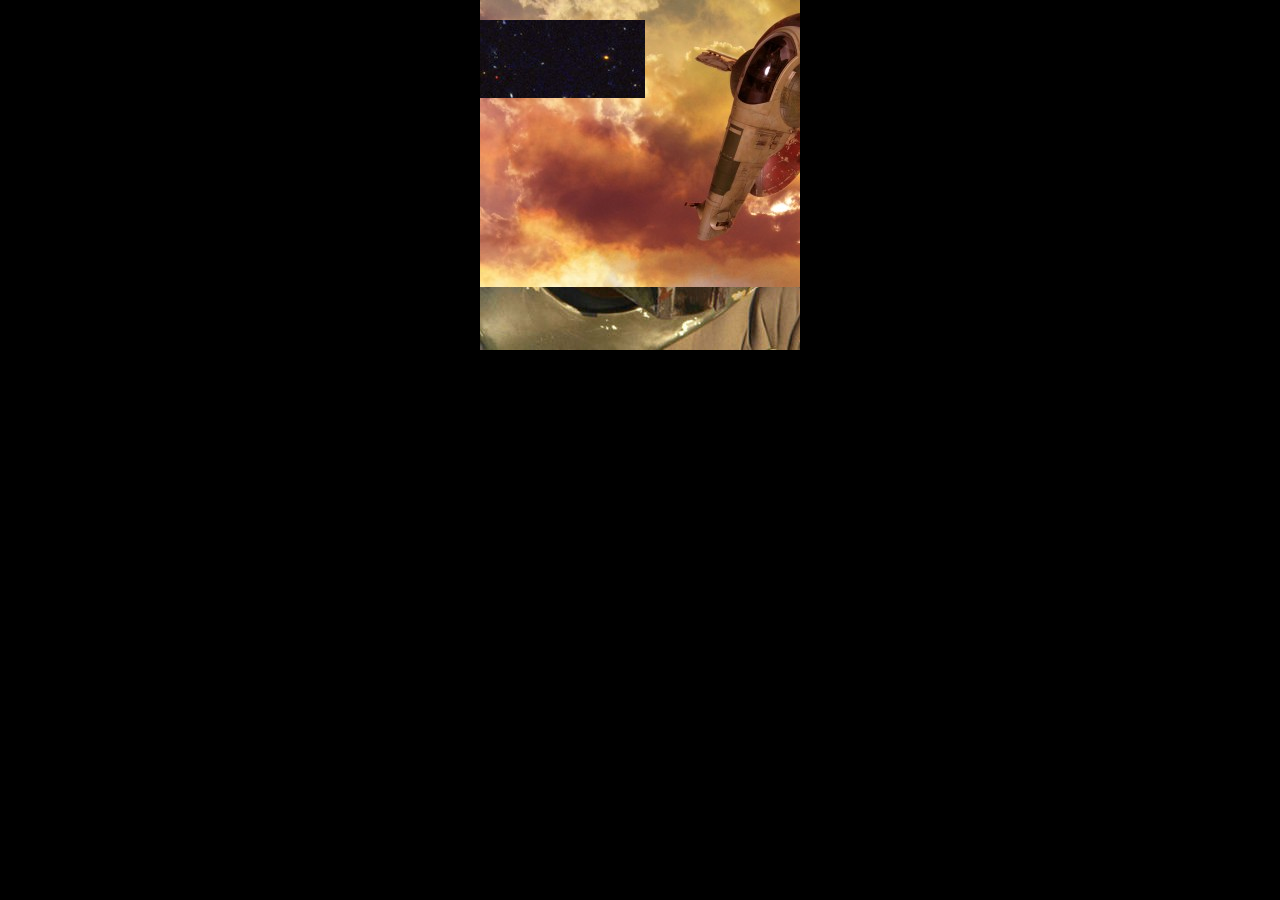
<file: responsive_ad/index.html>
<!doctype html>
<html>
<head>
<meta charset="UTF-8">
<title>Interactive Ad - Boba Fett</title>
<meta http-equiv="Content-type" content="text/html; charset=utf-8">
<meta name="viewport" content="width=device-width, initial-scale=1, maximum-scale=1, user-scalable=0"/>
<meta name="apple-mobile-web-app-capable" content="yes" />
<link rel="stylesheet" type="text/css" href="main.css">
<script type="text/javascript" src="main.js"></script>
</head>

<body>
 <div id="ajaxBar">
	<div id="game">
	 
	 
	</div>	
	
 </div>
	
</body>
</html>
</file>
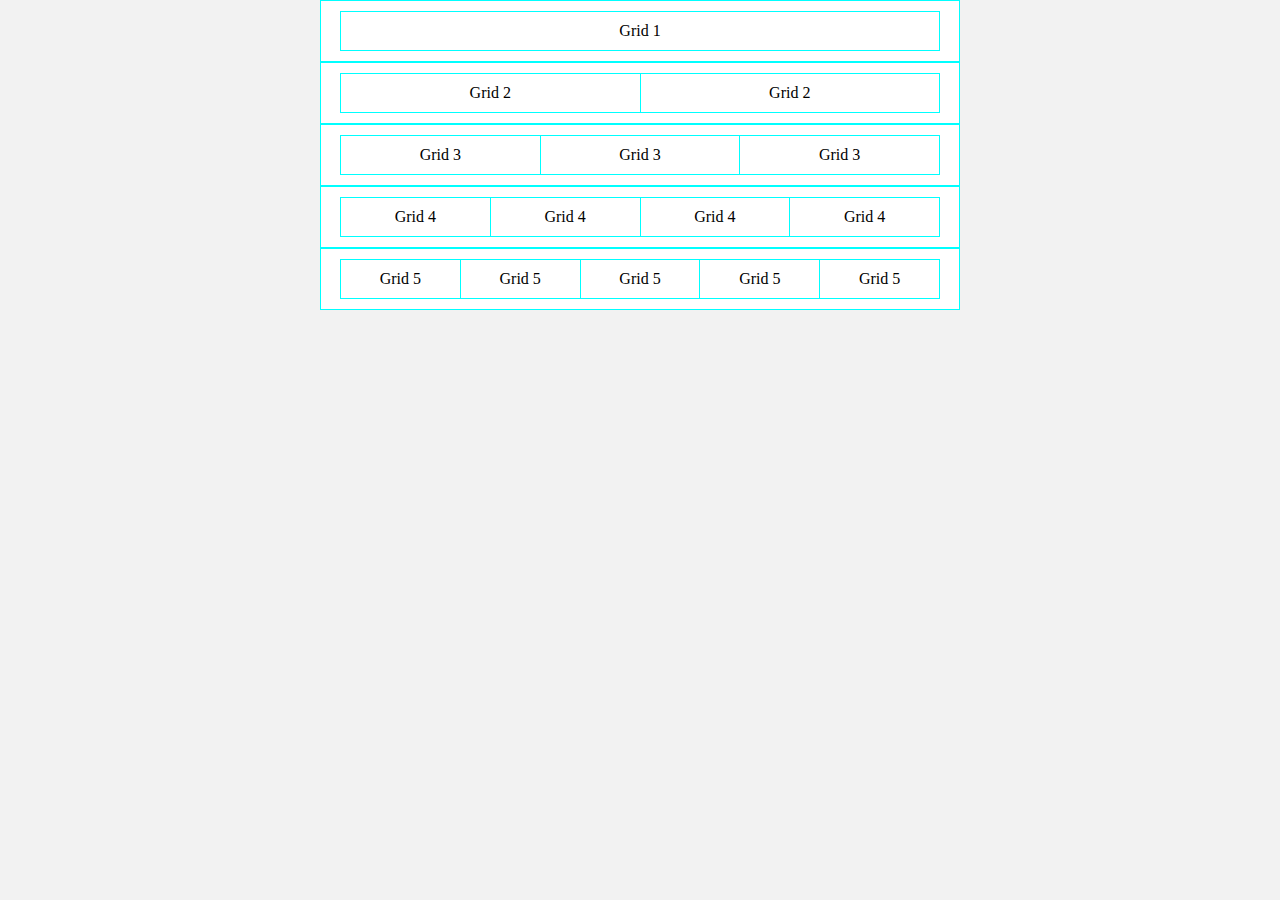
<file: email_templates/fluid.html>
<!DOCTYPE HTML PUBLIC "-//W3C//DTD HTML 4.01 Transitional//EN" "http://www.w3.org/TR/html4/loose.dtd">
<html lang="en">
<head>
  <meta http-equiv="Content-Type" content="text/html; charset=UTF-8">
  <meta name="viewport" content="width=device-width, initial-scale=1">
  <meta http-equiv="X-UA-Compatible" content="IE=edge">

  <title>Fluid Grid Master</title>

  <style type="text/css">
    /* Outlines the grid, remove when sending */
    table td { border:1px solid cyan; }
    /* CLIENT-SPECIFIC STYLES */
    body, table, td, a { -webkit-text-size-adjust: 100%; -ms-text-size-adjust: 100%; }
    table, td { mso-table-lspace: 0pt; mso-table-rspace: 0pt; }
    img { -ms-interpolation-mode: bicubic; }
    /* RESET STYLES */
    img { border: 0; outline: none; text-decoration: none; }
    table { border-collapse: collapse !important; }
    body { margin: 0 !important; padding: 0 !important; width: 100% !important; }
    /* iOS BLUE LINKS */
    a[x-apple-data-detectors] {
      color: inherit !important;
      text-decoration: none !important;
      font-size: inherit !important;
      font-family: inherit !important;
      font-weight: inherit !important;
      line-height: inherit !important;
    }
    /* ANDROID CENTER FIX */
    div[style*="margin: 16px 0;"] { margin: 0 !important; }
  </style>    
</head>
<body style="margin:0; padding:0; background-color:#F2F2F2;">
  <center>

    <div style="background-color:#F2F2F2; max-width: 640px; margin: auto;">
    <!--[if mso]>
    <table role="presentation" width="640" cellspacing="0" cellpadding="0" border="0" align="center">
    <tr>
    <td>
    <![endif]-->

      <table width="640" cellspacing="0" cellpadding="0" border="0" align="center" style="max-width:640px; width:100%;" bgcolor="#FFFFFF">
        <tr>
          <td align="center" valign="top" style="padding:10px;">
            
            <table width="600" cellspacing="0" cellpadding="0" border="0" align="center" style="max-width:600px; width:100%;">
              <tr>
                <td align="center" valign="top" style="padding:10px;">
                  Grid 1
                </td>
              </tr>
            </table>

          </td>
        </tr>
      </table>

      <table width="640" cellspacing="0" cellpadding="0" border="0" align="center" style="max-width:640px; width:100%;" bgcolor="#FFFFFF">
        <tr>
          <td align="center" valign="top" style="padding:10px;">
            
            <table width="600" cellspacing="0" cellpadding="0" border="0" align="center" style="max-width:600px; width:100%;">
              <tr>
                <td width="300" align="center" valign="top" style="padding:10px;">
                  Grid 2
                </td>
                <td width="300" align="center" valign="top" style="padding:10px;">
                  Grid 2
                </td>
              </tr>
            </table>

          </td>
        </tr>
      </table>

      <table width="640" cellspacing="0" cellpadding="0" border="0" align="center" style="max-width:640px; width:100%;" bgcolor="#FFFFFF">
        <tr>
          <td align="center" valign="top" style="padding:10px;">
            
            <table width="600" cellspacing="0" cellpadding="0" border="0" align="center" style="max-width:600px; width:100%;">
              <tr>
                <td width="200" align="center" valign="top" style="padding:10px;">
                  Grid 3
                </td>
                <td width="200" align="center" valign="top" style="padding:10px;">
                  Grid 3
                </td>
                <td width="200" align="center" valign="top" style="padding:10px;">
                  Grid 3
                </td>
              </tr>
            </table>

          </td>
        </tr>
      </table>

      <table width="640" cellspacing="0" cellpadding="0" border="0" align="center" style="max-width:640px; width:100%;" bgcolor="#FFFFFF">
        <tr>
          <td align="center" valign="top" style="padding:10px;">
            
            <table width="600" cellspacing="0" cellpadding="0" border="0" align="center" style="max-width:600px; width:100%;">
              <tr>
                <td width="150" align="center" valign="top" style="padding:10px;">
                  Grid 4
                </td>
                <td width="150" align="center" valign="top" style="padding:10px;">
                  Grid 4
                </td>
                <td width="150" align="center" valign="top" style="padding:10px;">
                  Grid 4
                </td>
                <td width="150" align="center" valign="top" style="padding:10px;">
                  Grid 4
                </td>
              </tr>
            </table>

          </td>
        </tr>
      </table>

      <table width="640" cellspacing="0" cellpadding="0" border="0" align="center" style="max-width:640px; width:100%;" bgcolor="#FFFFFF">
        <tr>
          <td align="center" valign="top" style="padding:10px;">
            
            <table width="600" cellspacing="0" cellpadding="0" border="0" align="center" style="max-width:600px; width:100%;">
              <tr>
                <td width="120" align="center" valign="top" style="padding:10px;">
                  Grid 5
                </td>
                <td width="120" align="center" valign="top" style="padding:10px;">
                  Grid 5
                </td>
                <td width="120" align="center" valign="top" style="padding:10px;">
                  Grid 5
                </td>
                <td width="120" align="center" valign="top" style="padding:10px;">
                  Grid 5
                </td>
                <td width="120" align="center" valign="top" style="padding:10px;">
                  Grid 5
                </td>
              </tr>
            </table>

          </td>
        </tr>
      </table>

    <!--[if mso]>
    </td>
    </tr>
    </table>
    <![endif]-->
    </div>

  </center>
</body>
</html>
</file>
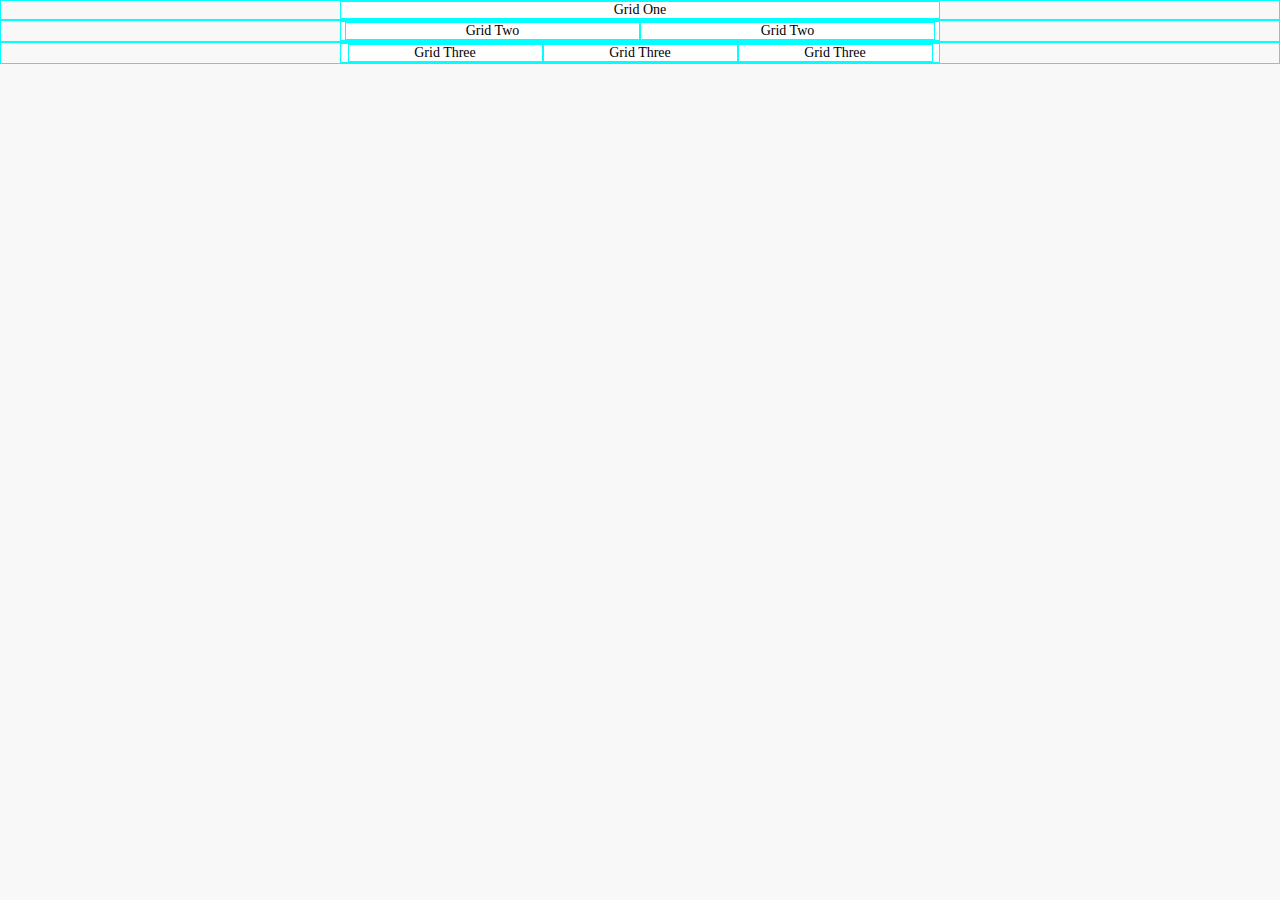
<file: email_templates/hybrid.html>
<!doctype html>
<html>
<head>
<meta charset="UTF-8">
<title>Hybrid Grid Master</title>
<style type="text/css">
  table td { border: 1px solid cyan;}  
  @media only screen and (max-width: 600px) {
    .wrapper{width:95% !important;}
  }   
</style>
</head>
<body style="margin:0; padding:0; background-color:#F8F8F8">
<center>

<table border="0" cellpadding="0" cellspacing="0" width="100%" bgcolor="#F8F8F8" class="wrapper">
    
  <tr>
    <td align="center" height="100%" valign="top" width="100%">
      <!--[if (gte mso 9)|(IE)]>
      <table align="center" border="0" cellspacing="0" cellpadding="0" width="600">
      <tr>
      <td align="center" valign="top" width="600">
      <![endif]-->
        <table align="center" border="0" cellpadding="0" cellspacing="0" width="100%" style="max-width:600px;" bgcolor="#ffffff">
          <tr>
            <td align="center" valign="top" style="font-size:14px;">

              Grid One

            </td>
          </tr>
        </table>
      <!--[if (gte mso 9)|(IE)]>
      </td>
      </tr>
      </table>
      <![endif]-->
    </td>
  </tr>

  <tr>
    <td align="center" valign="top" width="100%">

      <!--[if (gte mso 9)|(IE)]>
      <table align="center" border="0" cellspacing="0" cellpadding="0" width="600">
      <tr>
      <td align="center" valign="top" width="600">
      <![endif]-->
      <table align="center" border="0" cellpadding="0" cellspacing="0" width="100%" style="max-width:600px;" bgcolor="#FFFFFF">
        <tr>
          <td align="center" valign="top" style="font-size:0;">
            <!--[if (gte mso 9)|(IE)]>
            <table align="center" border="0" cellspacing="0" cellpadding="0" width="600">
            <tr>
            <td align="left" valign="top" width="295">
            <![endif]-->
            <div style="display:inline-block; max-width:295px; vertical-align:top; width:100%;">
              <table align="left" border="0" cellpadding="0" cellspacing="0" width="100%" style="max-width:295px;" class="deviceWidth">
                <tr>
                  <td align="center" valign="top" style="font-size:14px;">

                    Grid Two

                  </td>
                </tr>
              </table>
            </div>
            <!--[if (gte mso 9)|(IE)]>
            </td>
            <td align="left" valign="top" width="295">
            <![endif]-->
            <div style="display:inline-block; max-width:295px; vertical-align:top; width:100%;">
              <table align="left" border="0" cellpadding="0" cellspacing="0" width="100%" style="max-width:295px;" class="deviceWidth">
                <tr>
                  <td align="center" valign="top" style="font-size:14px;">

                    Grid Two  

                  </td>
                </tr>
              </table>
            </div>
            <!--[if (gte mso 9)|(IE)]>
            </td>
            </tr>
            </table>
            <![endif]-->
          </td>
        </tr>
      </table>
      <!--[if (gte mso 9)|(IE)]>
      </td>
      </tr>
      </table>
      <![endif]-->

    </td>
  </tr>

  <tr>
    <td align="center" valign="top" width="100%">
      <!--[if (gte mso 9)|(IE)]>
      <table align="center" border="0" cellspacing="0" cellpadding="0" width="600">
      <tr>
      <td align="center" valign="top" width="600">
      <![endif]-->
      <table align="center" border="0" cellpadding="0" cellspacing="0" width="100%" style="max-width:600px;" bgcolor="#FFFFFF">
        <tr>
          <td align="center" valign="top" style="font-size:0;">
            <!--[if (gte mso 9)|(IE)]>
            <table align="center" border="0" cellspacing="0" cellpadding="0" width="600">
            <tr>
            <td align="left" valign="top" width="195">
            <![endif]-->
            <div style="display:inline-block; max-width:195px; vertical-align:top; width:100%;">
              <table align="left" border="0" cellpadding="0" cellspacing="0" width="100%" style="max-width:195px;" class="deviceWidth">
                <tr>
                  <td align="center" valign="top" style="font-size:14px;">

                    Grid Three

                  </td>
                </tr>
              </table>
            </div>
            <!--[if (gte mso 9)|(IE)]>
            </td>
            <td align="left" valign="top" width="195">
            <![endif]-->
            <div style="display:inline-block; max-width:195px; vertical-align:top; width:100%;">
              <table align="left" border="0" cellpadding="0" cellspacing="0" width="100%" style="max-width:195px;" class="deviceWidth">
                <tr>
                  <td align="center" valign="top" style="font-size:14px;">

                    Grid Three

                  </td>
                </tr>
              </table>
            </div>
            <!--[if (gte mso 9)|(IE)]>
            </td>
            <td align="left" valign="top" width="195">
            <![endif]-->
            <div style="display:inline-block; max-width:195px; vertical-align:top; width:100%;">
              <table align="left" border="0" cellpadding="0" cellspacing="0" width="100%" style="max-width:195px;" class="deviceWidth">
                <tr>
                  <td align="center" valign="top" style="font-size:14px;">

                    Grid Three

                  </td>
                </tr>
              </table>
            </div>
            <!--[if (gte mso 9)|(IE)]>
            </td>
            </tr>
            </table>
            <![endif]-->
          </td>
        </tr>
      </table>
      <!--[if (gte mso 9)|(IE)]>
      </td>
      </tr>
      </table>
      <![endif]-->
    </td>
  </tr>

</table>
</center>
</body>
</html>
</file>
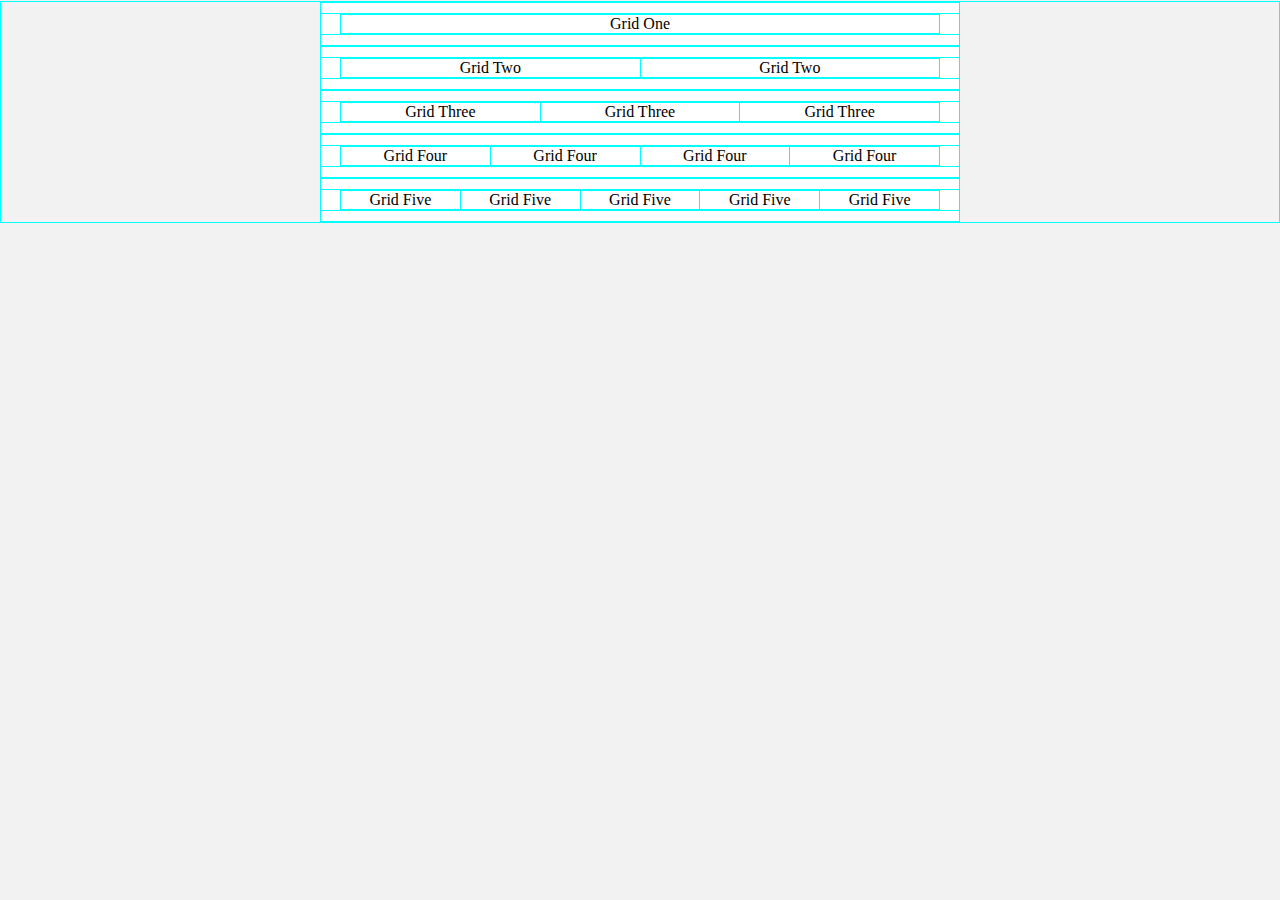
<file: email_templates/responsive.html>
<!DOCTYPE HTML PUBLIC "-//W3C//DTD HTML 4.01 Transitional//EN" "http://www.w3.org/TR/html4/loose.dtd">
<html lang="en">
<head>
  <meta http-equiv="Content-Type" content="text/html; charset=UTF-8">
  <meta name="viewport" content="width=device-width, initial-scale=1">
  <meta http-equiv="X-UA-Compatible" content="IE=edge">

  <title>Grids Master Template</title>

  <style type="text/css">
    
    /* Outlines the grids, remove when sending */
    table td { border: 1px solid cyan; }
    /* CLIENT-SPECIFIC STYLES */
    body, table, td, a { -webkit-text-size-adjust: 100%; -ms-text-size-adjust: 100%; }
    table, td { mso-table-lspace: 0pt; mso-table-rspace: 0pt; }
    img { -ms-interpolation-mode: bicubic; }
    /* RESET STYLES */
    img { border: 0; outline: none; text-decoration: none; }
    table { border-collapse: collapse !important; }
    body { margin: 0 !important; padding: 0 !important; width: 100% !important; }
    /* iOS BLUE LINKS */
    a[x-apple-data-detectors] {
      color: inherit !important;
      text-decoration: none !important;
      font-size: inherit !important;
      font-family: inherit !important;
      font-weight: inherit !important;
      line-height: inherit !important;
    }
    /* ANDROID CENTER FIX */
    div[style*="margin: 16px 0;"] { margin: 0 !important; }
    /* MEDIA QUERIES */
    @media all and (max-width:639px){ 
      .wrapper{ width:320px!important; padding: 0 !important; }
      .container{ width:300px!important;  padding: 0 !important; }
      .mobile{ width:300px!important; display:block!important; padding: 0 !important; }
      .img{ width:100% !important; height:auto !important; }
      *[class="mobileOff"] { width: 0px !important; display: none !important; }
      *[class*="mobileOn"] { display: block !important; max-height:none !important; }
    }
  </style>    
</head>
<body style="margin:0; padding:0; background-color:#F2F2F2;">
  
  <span style="display: block; width: 640px !important; max-width: 640px; height: 1px" class="mobileOff"></span>
  
  <center>
    <table width="100%" border="0" cellpadding="0" cellspacing="0" bgcolor="#F2F2F2">
      <tr>
        <td align="center" valign="top">
            
          <table width="640" cellpadding="0" cellspacing="0" border="0" class="wrapper" bgcolor="#FFFFFF">
            <tr>
              <td height="10" style="font-size:10px; line-height:10px;">&nbsp;</td>
            </tr>
            <tr>
              <td align="center" valign="top">

                <table width="600" cellpadding="0" cellspacing="0" border="0" class="container">
                  <tr>
                    <td align="center" valign="top">
                      Grid One
                    </td>
                  </tr>
                </table>

              </td>
            </tr>
            <tr>
              <td height="10" style="font-size:10px; line-height:10px;">&nbsp;</td>
            </tr>
          </table>

          <table width="640" cellpadding="0" cellspacing="0" border="0" class="wrapper" bgcolor="#FFFFFF">
            <tr>
              <td height="10" style="font-size:10px; line-height:10px;">&nbsp;</td>
            </tr>
            <tr>
              <td align="center" valign="top">

                <table width="600" cellpadding="0" cellspacing="0" border="0" class="container">
                  <tr>
                    <td width="300" class="mobile" align="center" valign="top">
                      Grid Two
                    </td>
                    <td width="300" class="mobile" align="center" valign="top">
                      Grid Two
                    </td>
                  </tr>
                </table>

              </td>
            </tr>
            <tr>
              <td height="10" style="font-size:10px; line-height:10px;">&nbsp;</td>
            </tr>
          </table>

          <table width="640" cellpadding="0" cellspacing="0" border="0" class="wrapper" bgcolor="#FFFFFF">
            <tr>
             <td height="10" style="font-size:10px; line-height:10px;">&nbsp;</td>
            </tr>
            <tr>
              <td align="center" valign="top">

                <table width="600" cellpadding="0" cellspacing="0" border="0" class="container">
                  <tr>
                      <td width="200" class="mobile" align="center" valign="top">
                        Grid Three
                      </td>
                      <td width="200" class="mobile" align="center" valign="top">
                        Grid Three
                      </td>
                      <td width="200" class="mobile" align="center" valign="top">
                        Grid Three
                      </td>
                  </tr>
                </table>

              </td>
            </tr>
            <tr>
              <td height="10" style="font-size:10px; line-height:10px;">&nbsp;</td>
            </tr>
          </table>

          <table width="640" cellpadding="0" cellspacing="0" border="0" class="wrapper" bgcolor="#FFFFFF">
            <tr>
              <td height="10" style="font-size:10px; line-height:10px;">&nbsp;</td>
            </tr>
            <tr>
              <td align="center" valign="top">

                <table width="600" cellpadding="0" cellspacing="0" border="0" class="container">
                  <tr>
                    <td width="150" class="mobile" align="center" valign="top">
                      Grid Four
                    </td>
                    <td width="150" class="mobile" align="center" valign="top">
                      Grid Four
                    </td>
                    <td width="150" class="mobile" align="center" valign="top">
                      Grid Four
                    </td>
                    <td width="150" class="mobile" align="center" valign="top">
                      Grid Four
                    </td>
                  </tr>
                </table>

              </td>
            </tr>
            <tr>
              <td height="10" style="font-size:10px; line-height:10px;">&nbsp;</td>
            </tr>
          </table>

          <table width="640" cellpadding="0" cellspacing="0" border="0" class="wrapper" bgcolor="#FFFFFF">
            <tr>
              <td height="10" style="font-size:10px; line-height:10px;">&nbsp;</td>
            </tr>
            <tr>
              <td align="center" valign="top">

                <table width="600" cellpadding="0" cellspacing="0" border="0" class="container">
                  <tr>
                    <td width="120" class="mobile" align="center" valign="top">
                      Grid Five
                    </td>
                    <td width="120" class="mobile" align="center" valign="top">
                      Grid Five
                    </td>
                    <td width="120" class="mobile" align="center" valign="top">
                      Grid Five
                    </td>
                    <td width="120" class="mobile" align="center" valign="top">
                      Grid Five
                    </td>
                    <td width="120" class="mobile" align="center" valign="top">
                      Grid Five
                    </td>
                  </tr>
                </table>

              </td>
            </tr>
            <tr>
              <td height="10" style="font-size:10px; line-height:10px;">&nbsp;</td>
            </tr>
          </table>
            
        </td>
      </tr>
    </table>
  </center>
</body>
</html>
</file>
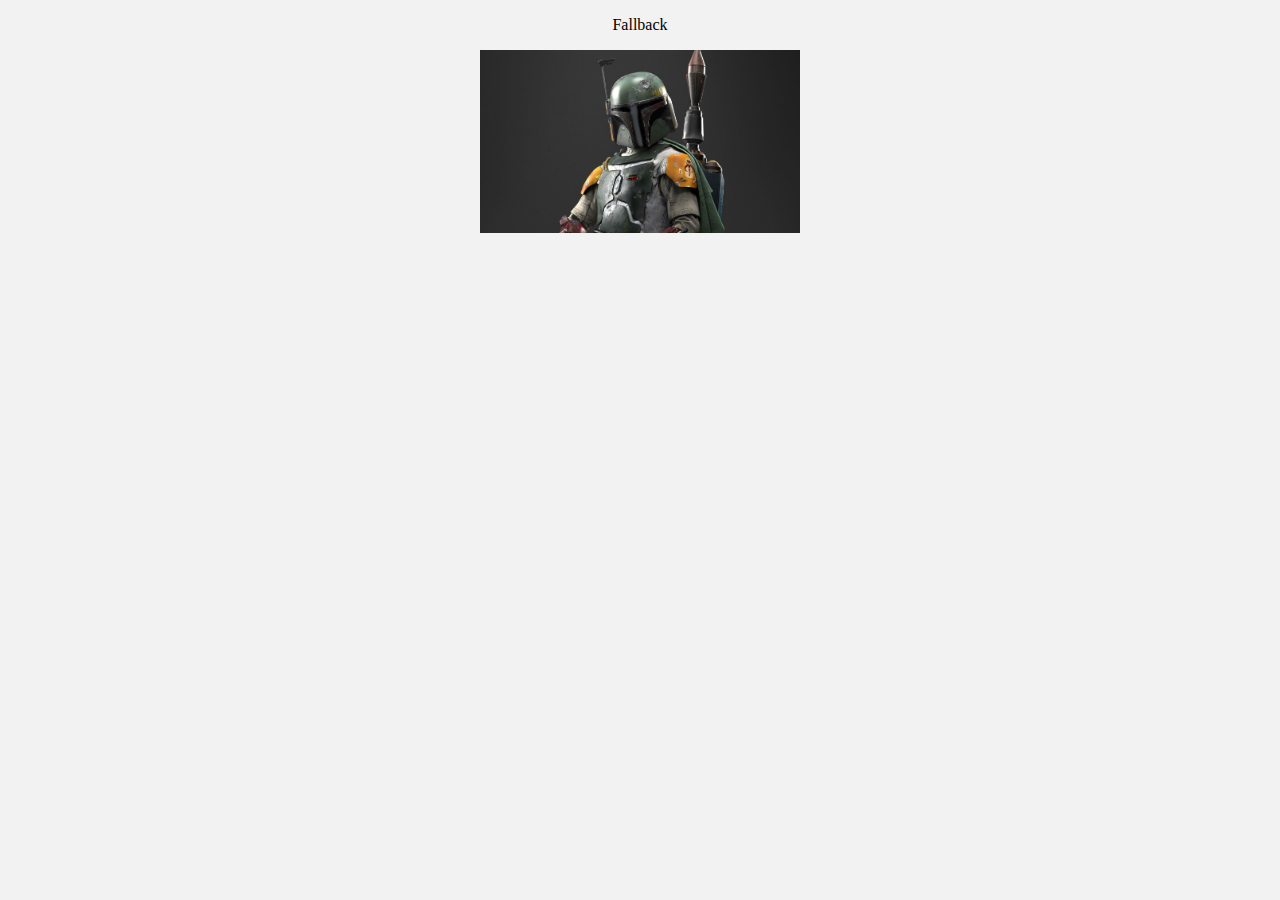
<file: interactive_emails/video.html>
<!DOCTYPE HTML PUBLIC "-//W3C//DTD HTML 4.01 Transitional//EN" "http://www.w3.org/TR/html4/loose.dtd">
<!--- Boilerplate.html, this is the base you need to build your responsive/fluid HTML email templates. This will allow you start building HTML email templates using the provided grids & component options. --->
<html lang="en">
  <head>
  <meta http-equiv="Content-Type" content="text/html; charset=UTF-8">
  <meta name="viewport" content="width=device-width, initial-scale=1">
  <meta http-equiv="X-UA-Compatible" content="IE=edge">
  <title>Video</title>
  <style type="text/css">
	  .video-wrapper {display: none;}
	  @media (-webkit-min-device-pixel-ratio:0)and(min-device-width:1024px) {
		  .video-wrapper {display: block!important}
		  .video-fallback {display: none!important;}
	  }
	  
	  @supports (-webkit-overflow-scrolling:touch)and(color:#ffffff){
		  div[class^=video-wrapper] {display: block!important;}
		  div[class^=video-fallback] {display: none!important;}
	  }
	  
	  #MessageViewBody .video-wrapper {display: block!important;}
	  #MessageViewBody .video-fallback {display: none!important;}
	</style>
  </head>

  <body style="margin:0; padding:0; background-color:#F2F2F2;">
  <center>
    <table width="100%" border="0" cellpadding="0" cellspacing="0" bgcolor="#F2F2F2">
      <tr>
        <td align="center" valign="top">
		<div class="video-wrapper" display:none;>
			<p>Video Content</p>
			<video width="320" height="176" controls="controls" poster="images/boba.jpg" src="http://www.w3schools.com/html/mov_bbb.mp4">
				
				<!-- fallback -->
			   <img src="images/boba.jpg" width="320"/>
			
			
			</video>	
		</div>
		  
		<!-- fallback section -->
			<div class="video-fallback">
			<p>Fallback</p>
			<img src="images/boba.jpg" width="320"/>
			</div>
		</td>
      </tr>
    </table>
	  
  </center>
</body>
</html>
</file>
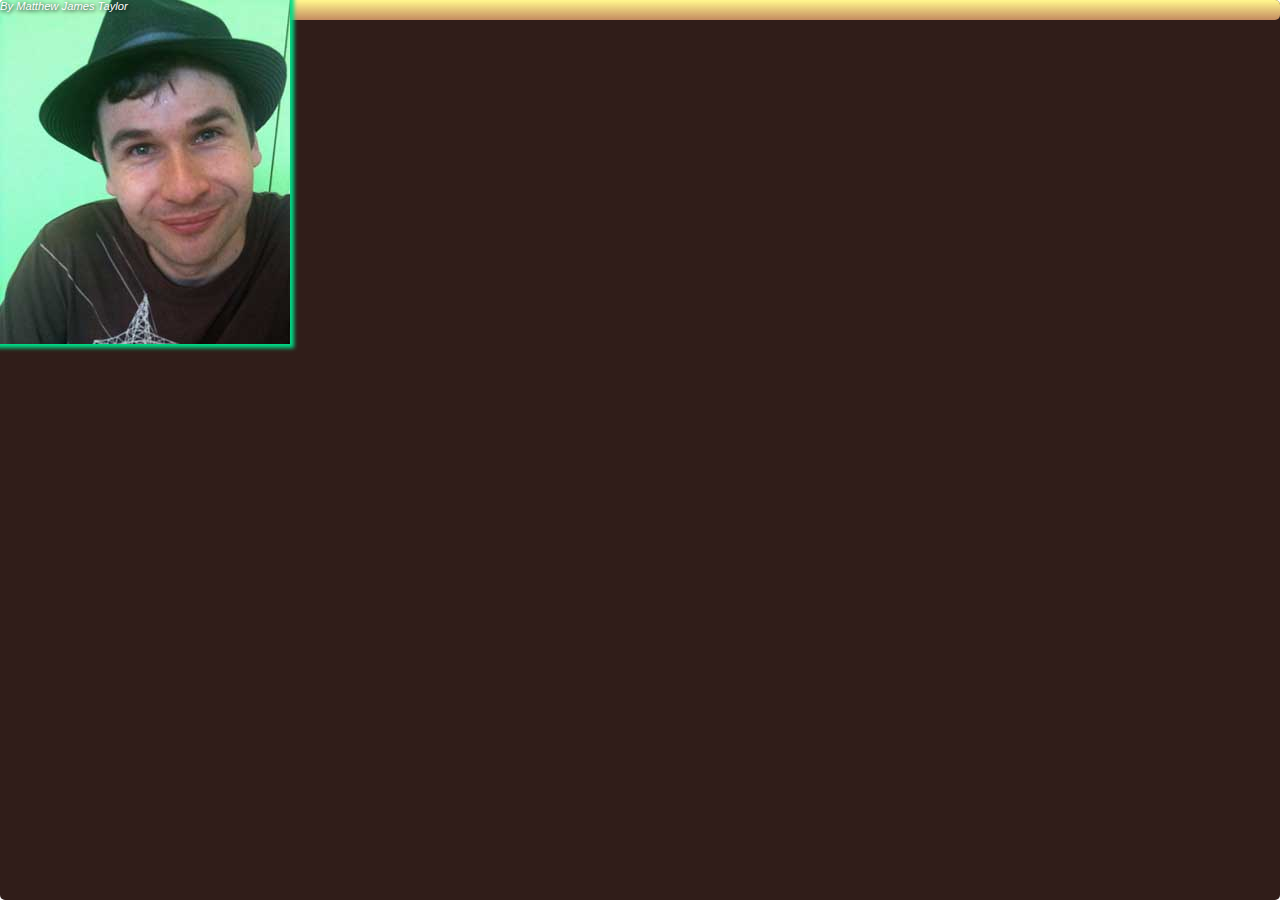
<file: responsive-ads/ad.html>
<!DOCTYPE html>
<html lang="en">
<head>
<meta charset="utf-8" />
<title>Responsive Banner Ads with HTML5 and CSS3</title>
<meta name="viewport" content="width=device-width, initial-scale=1.0, maximum-scale=1.0, user-scalable=no" />
<meta name="displayheight" content="31, 60, 90, 125, 250, 400, 600" />
<link rel="stylesheet" href="ad.css" />
<!--[if lt IE 9]>
<script src="http://html5shiv.googlecode.com/svn/trunk/html5.js"></script>
<script src="http://css3-mediaqueries-js.googlecode.com/svn/trunk/css3-mediaqueries.js"></script>
<![endif]-->
</head>
<body>

<a href="http://matthewjamestaylor.com/blog/responsive-banner-ads" target="_top">
	<h1><span>Responsive</span> <span>Banner Ads</span></h1>
	<h2><span>with <strong>HTML5</strong></span> <span>and <strong>CSS3</strong></span></h2>
	<img src="matthew-james-taylor.jpg" alt="Matthew James Taylor" />
	<p><span>By Matthew</span> <span>James Taylor</span></p>
</a>

</body>
</html>
</file>
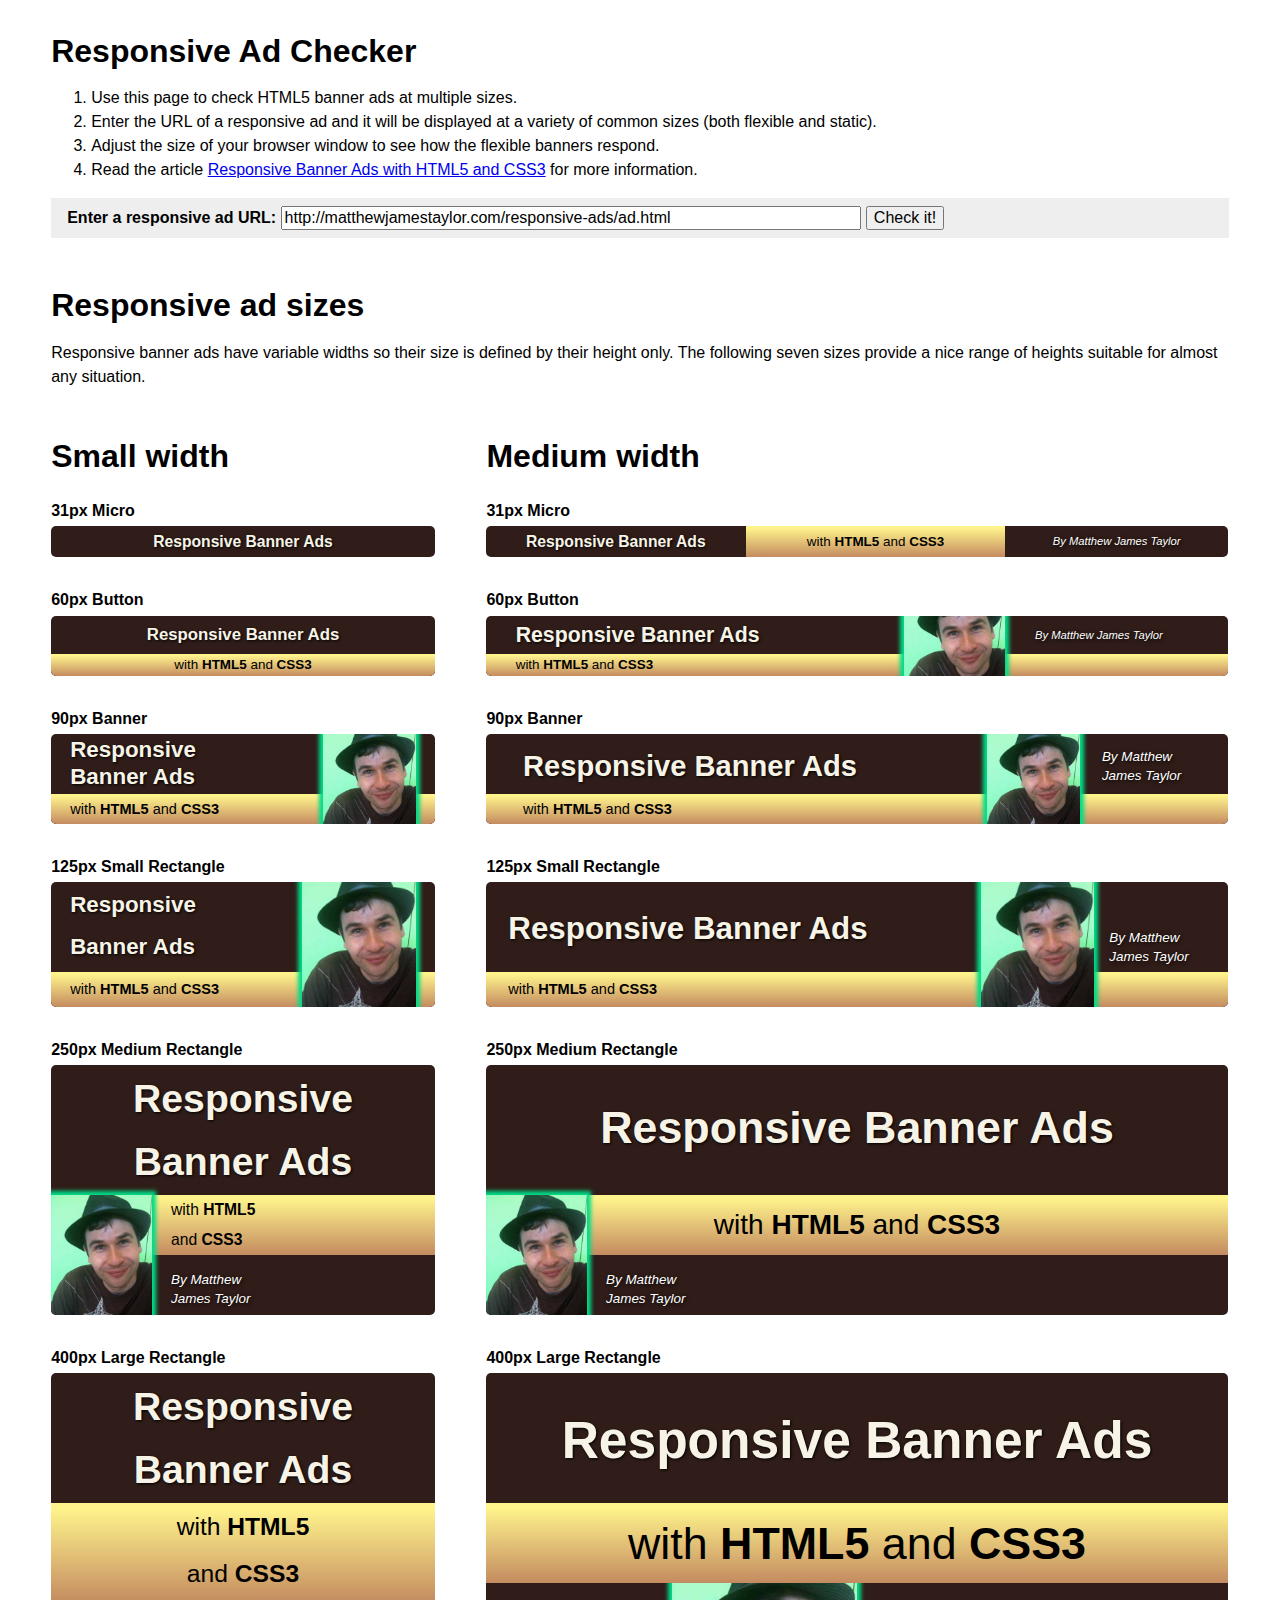
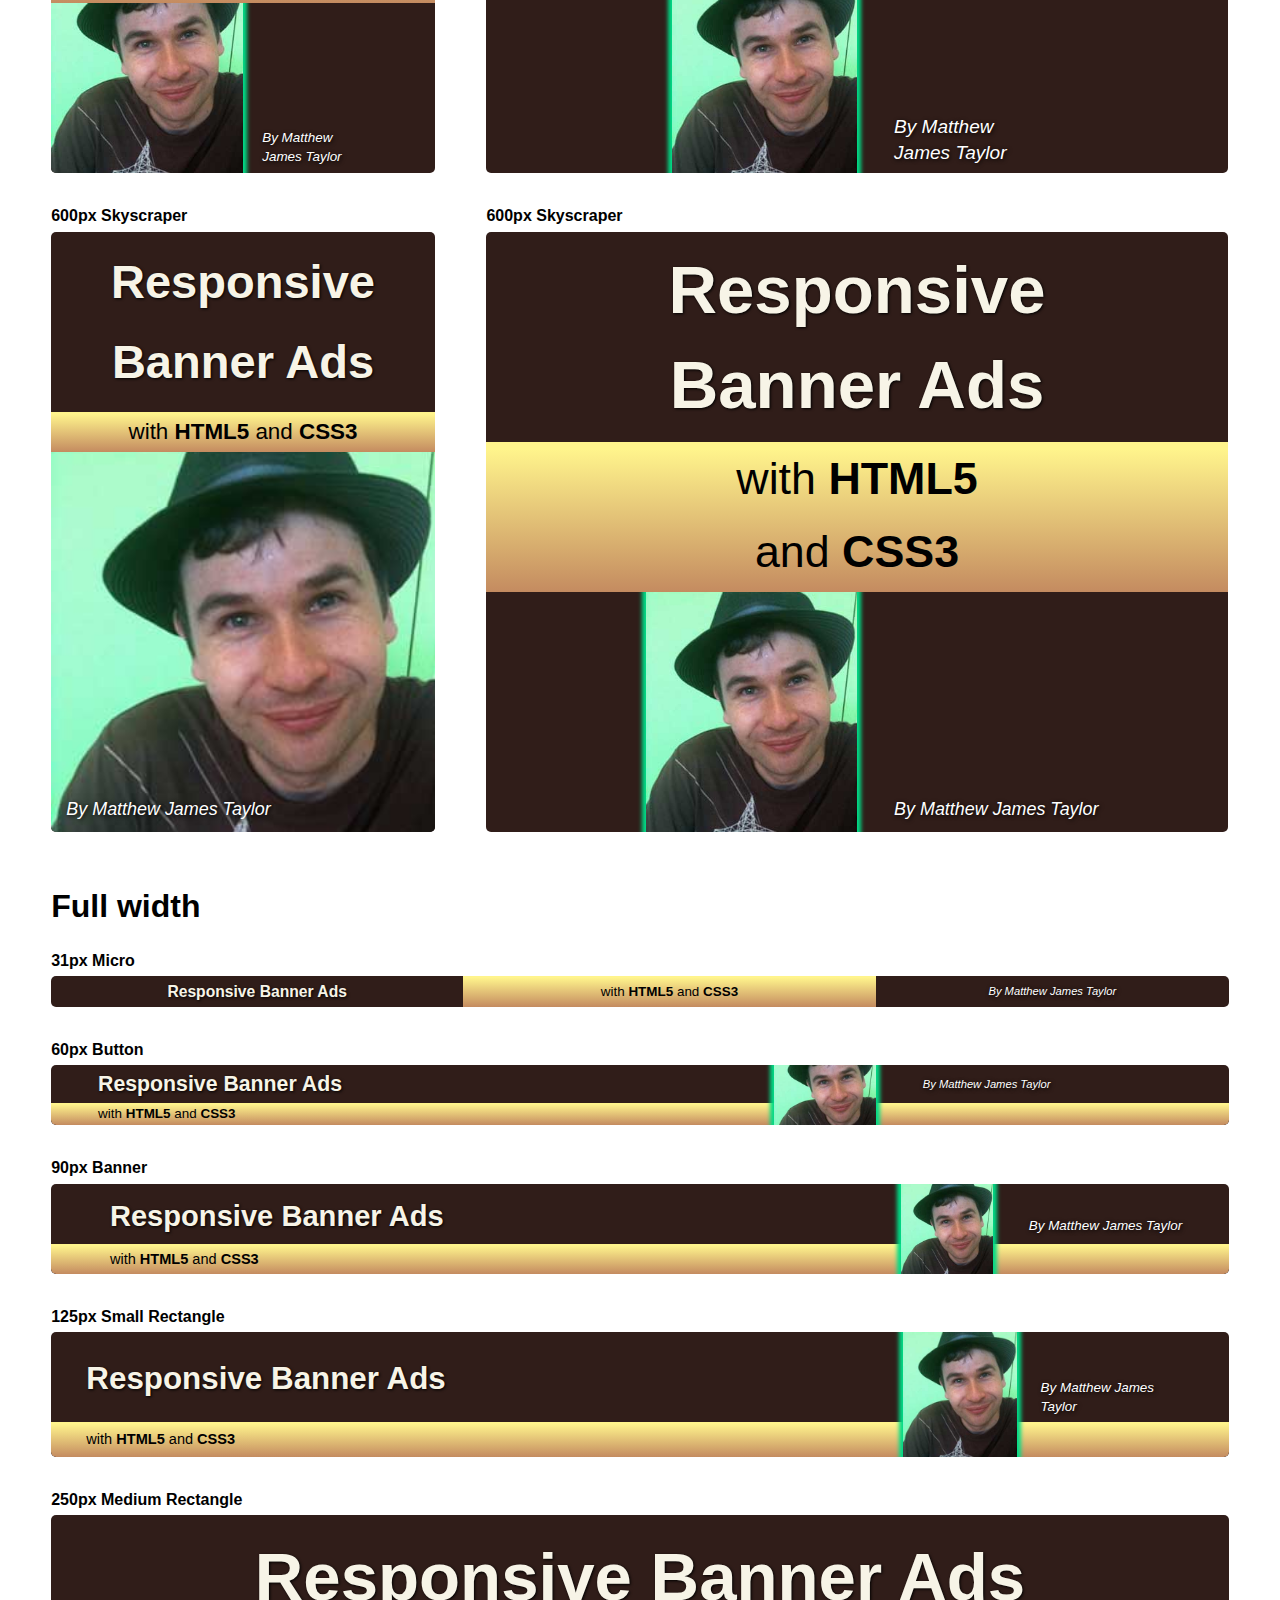
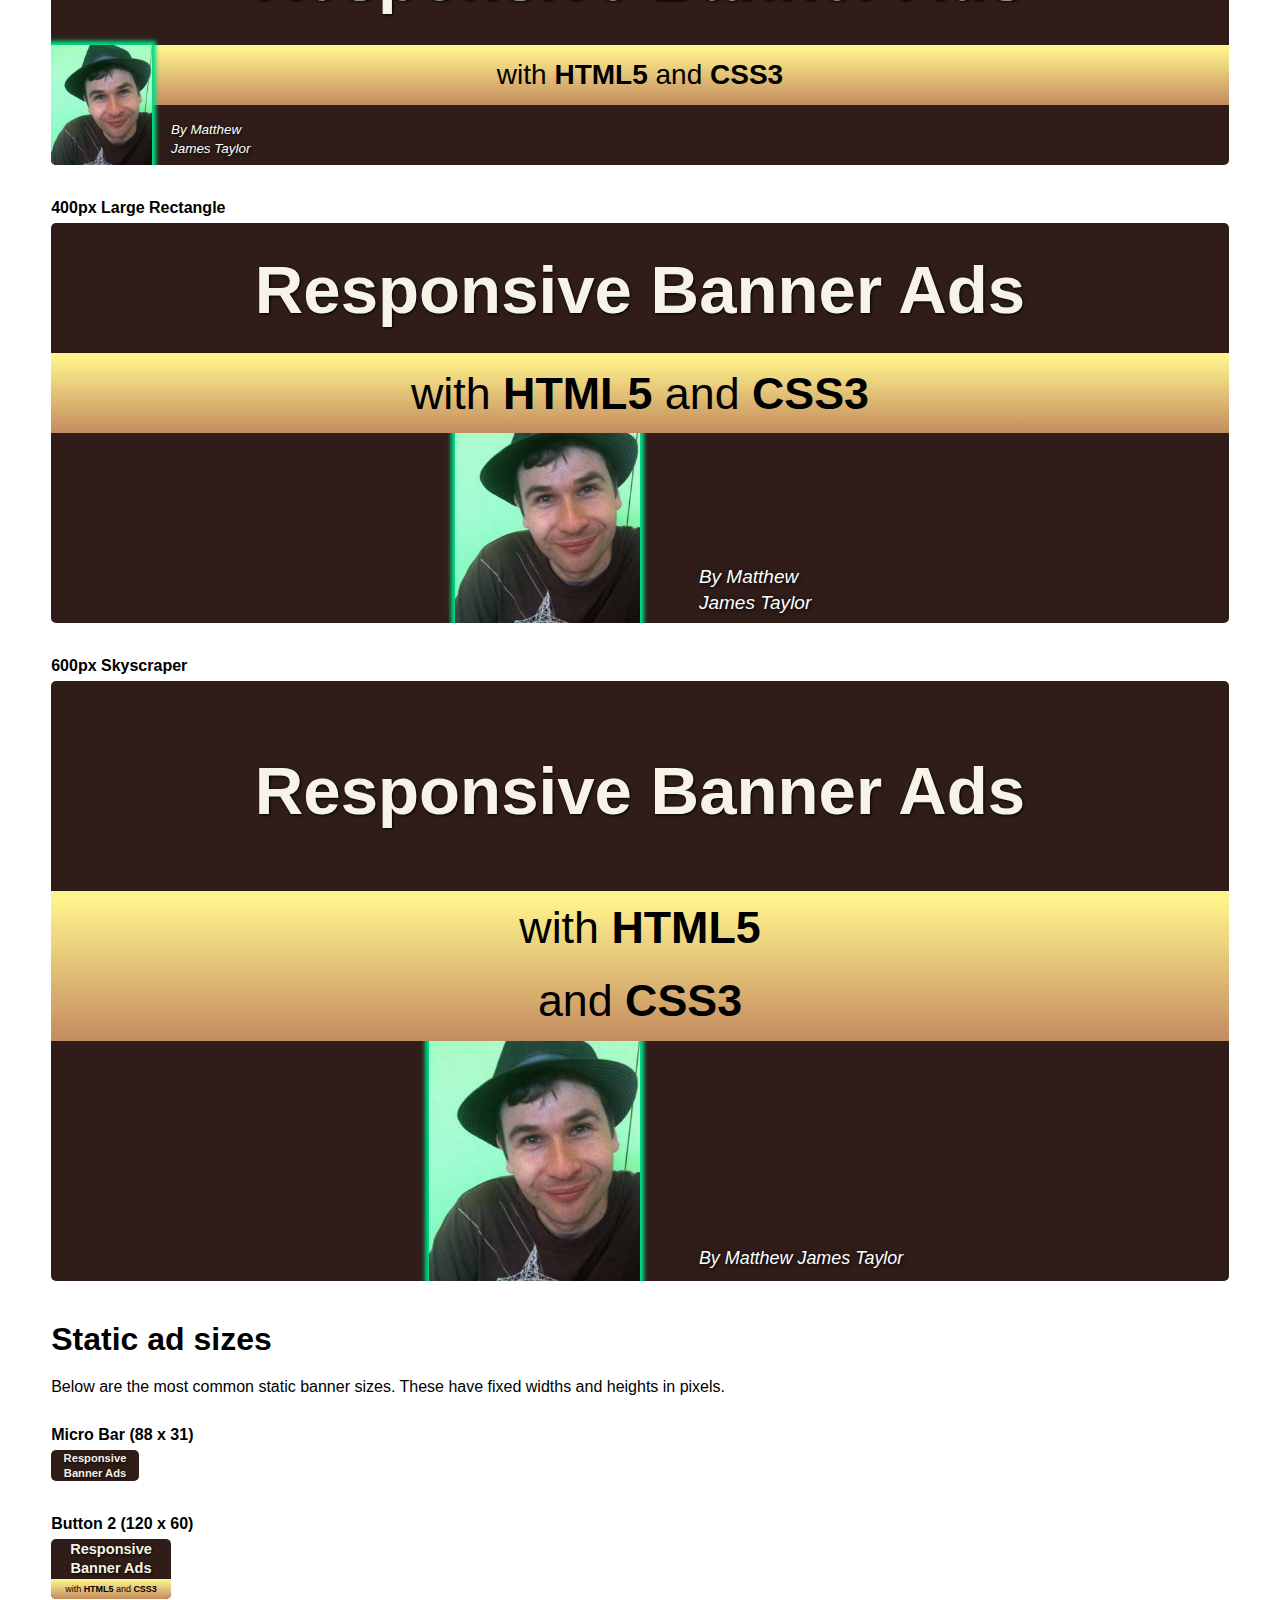
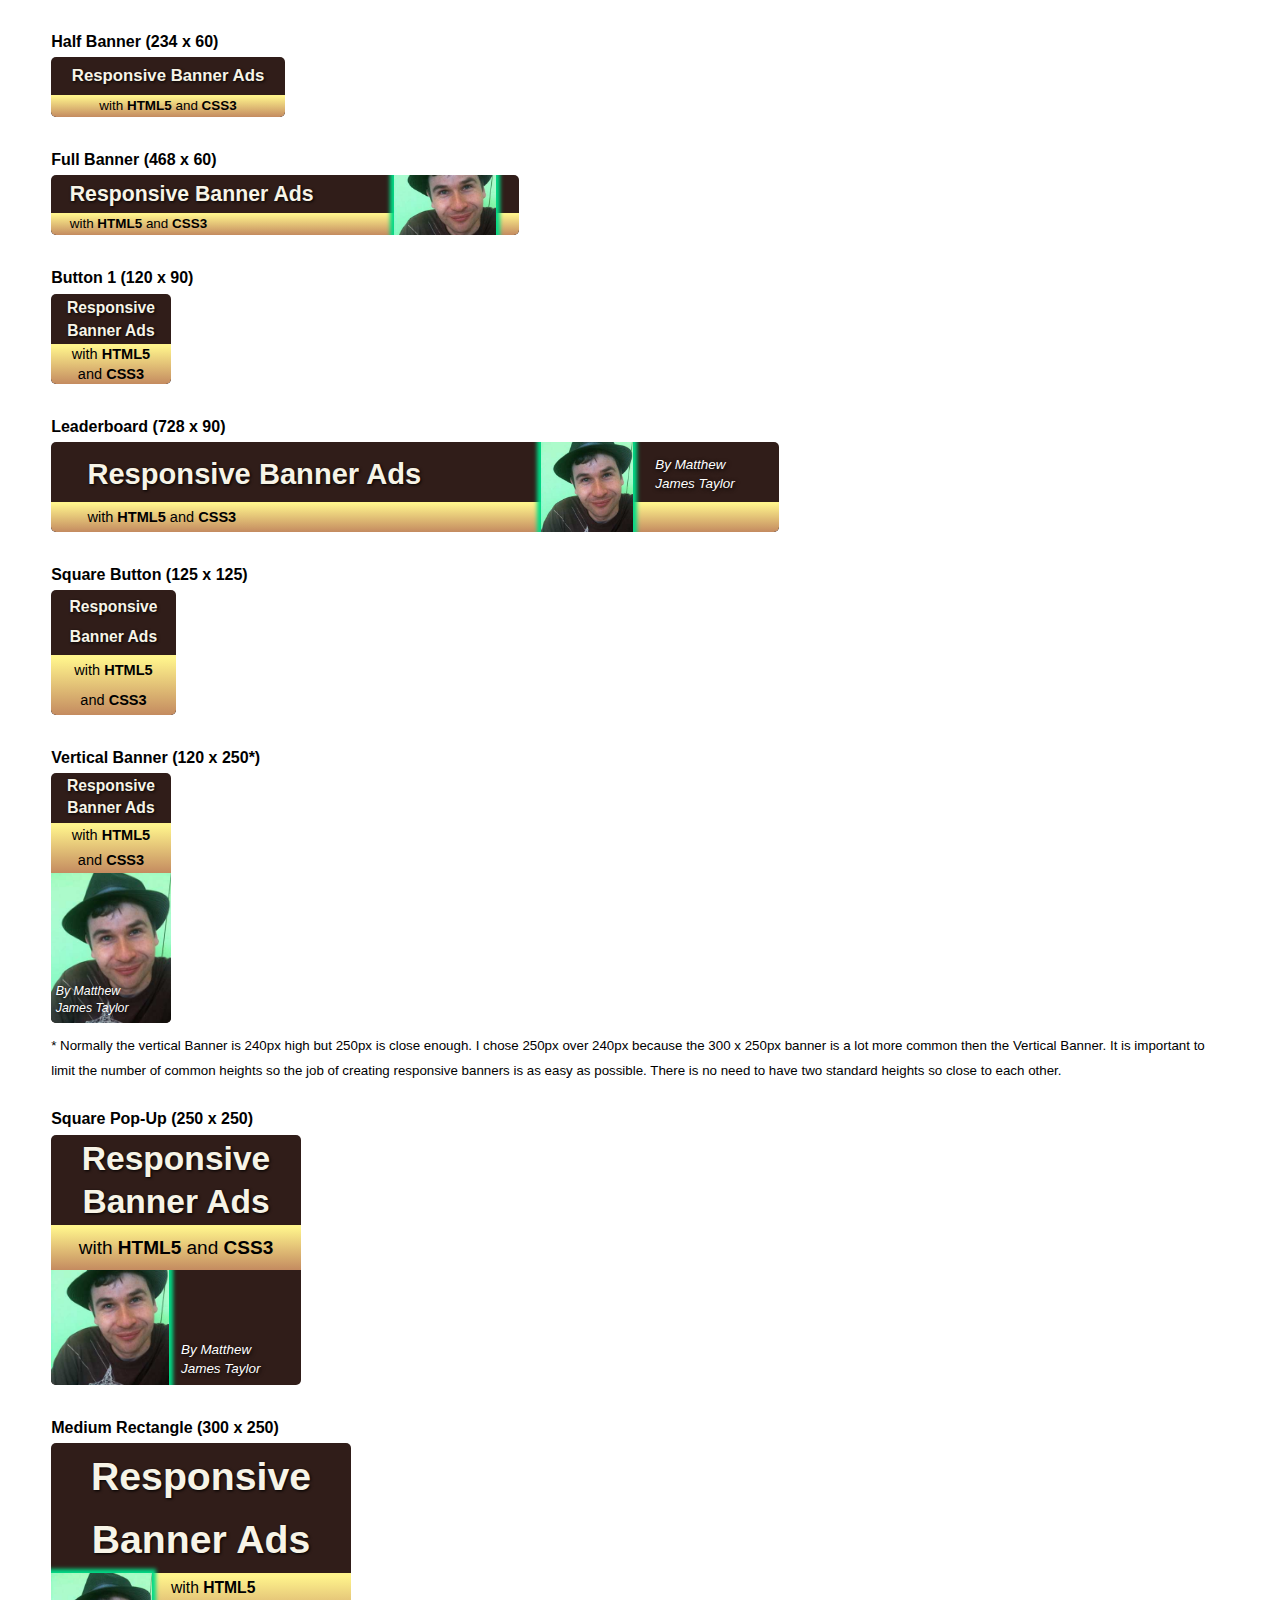
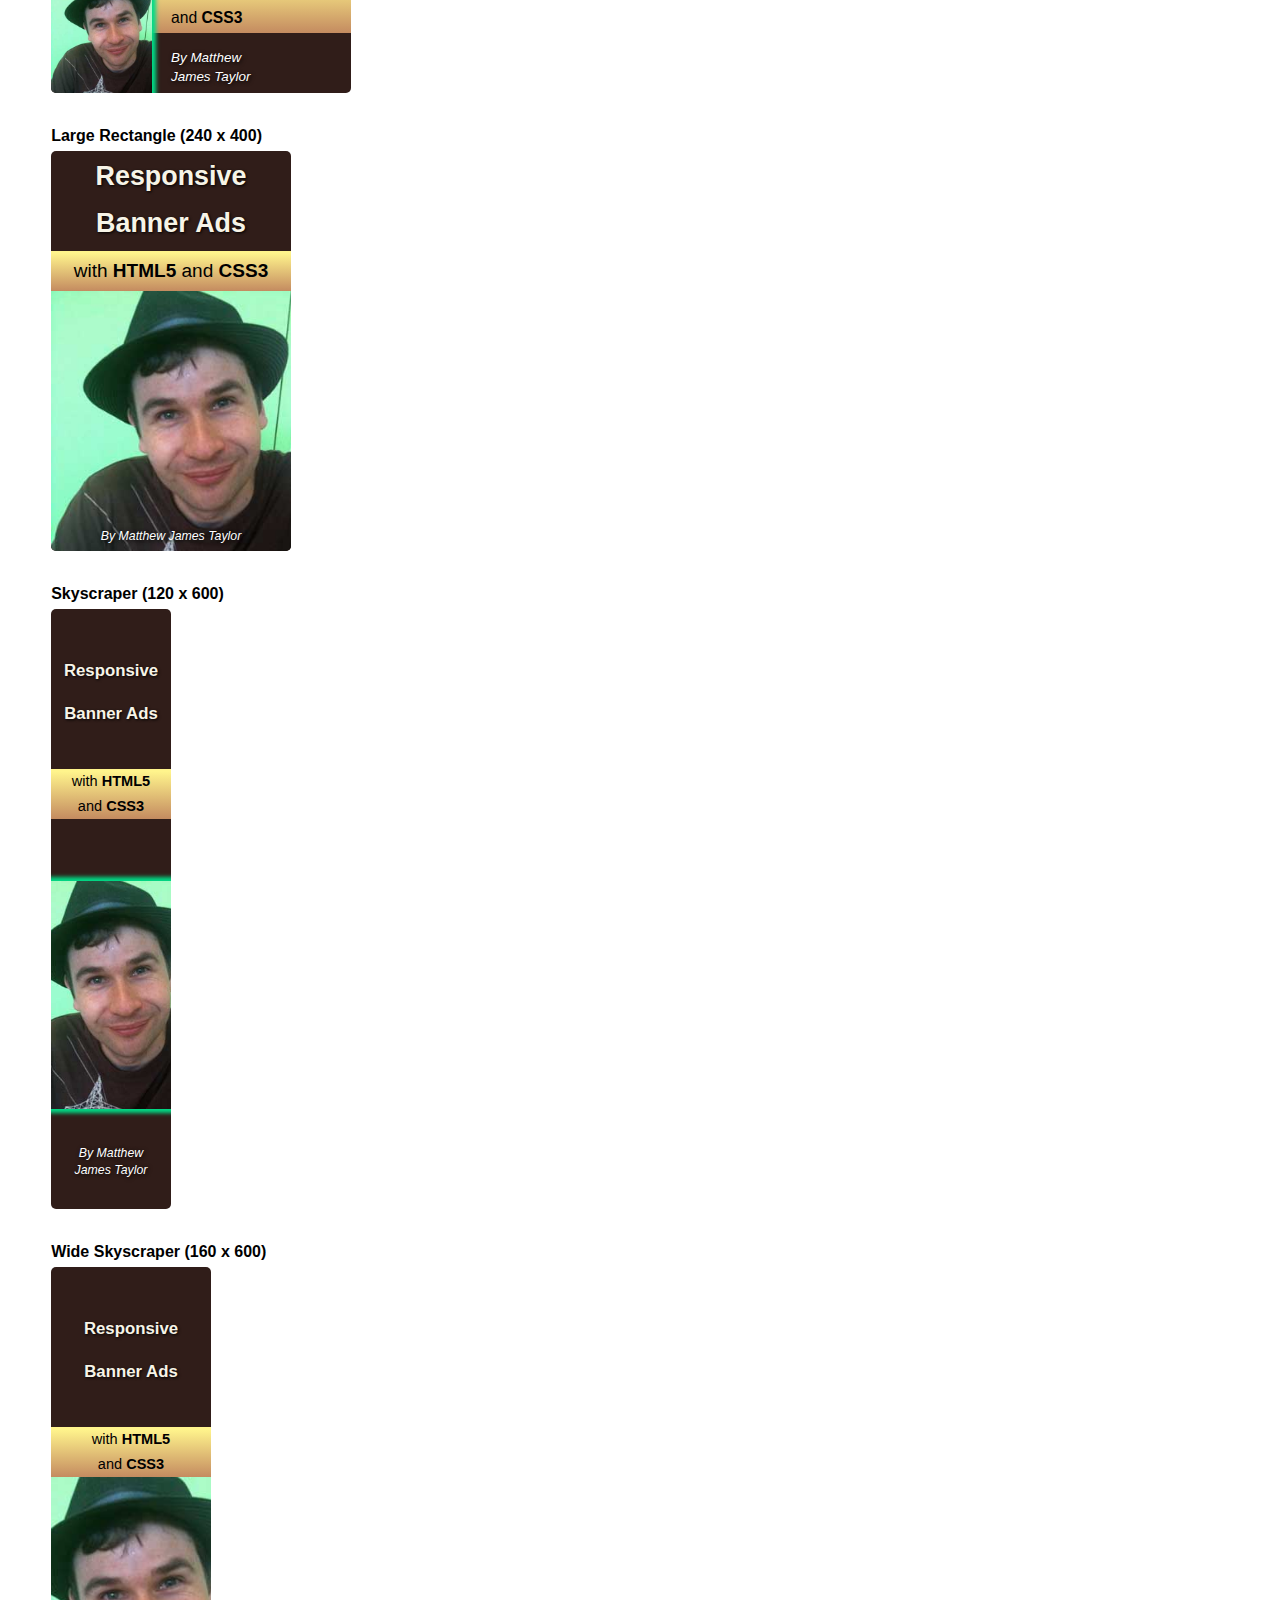
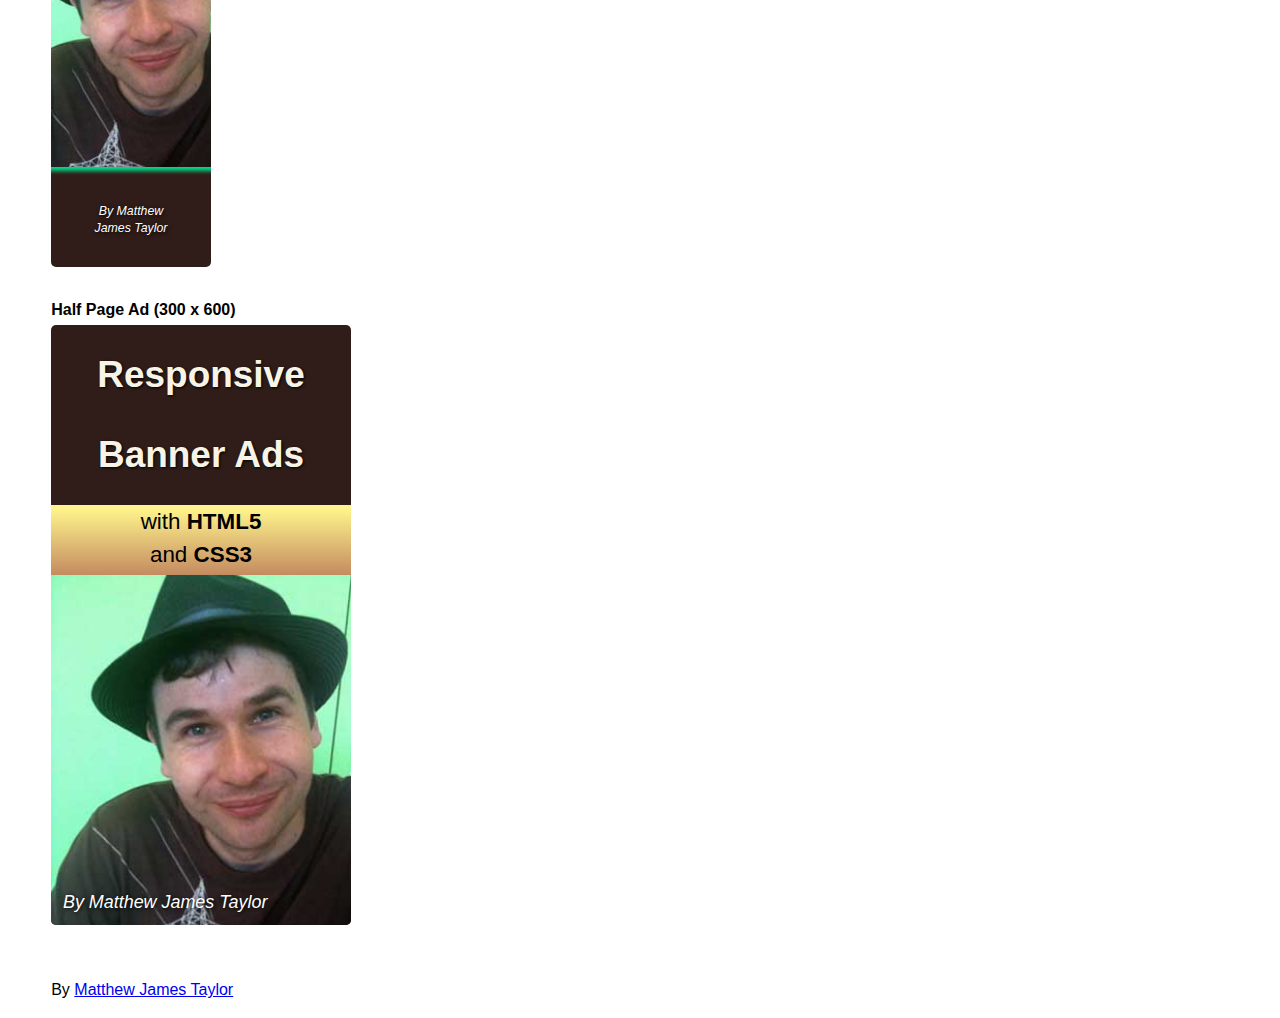
<file: responsive-ads/checker.html>
<!DOCTYPE html>
<html lang="en">
<head>
<meta charset="utf-8" />
<title>Responsive Ad checker - Test sizes of HTML5 banners</title>
<meta name="viewport" content="width=device-width, initial-scale=1.0, maximum-scale=1.0, user-scalable=no" />
<link rel="canonical" href="matthewjamestaylor.com/responsive-ad-checker" />
<link rel="stylesheet" href="checker.css" />
<!--[if lt IE 9]>
<script src="http://html5shiv.googlecode.com/svn/trunk/html5.js"></script>
<script src="http://css3-mediaqueries-js.googlecode.com/svn/trunk/css3-mediaqueries.js"></script>
<![endif]-->
</head>
<body>

<header>
	<h1>Responsive Ad Checker</h1>
	<ol>
		<li>Use this page to check HTML5 banner ads at multiple sizes.</li>
		<li>Enter the URL of a responsive ad and it will be displayed at a variety of common sizes (both flexible and static).</li>
		<li>Adjust the size of your browser window to see how the flexible banners respond.</li>
		<li>Read the article <a href="http://matthewjamestaylor.com/blog/responsive-banner-ads">Responsive Banner Ads with HTML5 and CSS3</a> for more information.</li>
	</ol>
	<form method="get">
		<p>
			<label>
				Enter a responsive ad URL:
				<input type="url" name="url" value="http://matthewjamestaylor.com/responsive-ads/ad.html" />
			</label>
			<input type="submit" value="Check it!" />
		</p>
	</form>
</header>
<section id="responsive">
	<header>
		<h1>Responsive ad sizes</h1>
		<p>Responsive banner ads have variable widths so their size is defined by their height only. The following seven sizes provide a nice range of heights suitable for almost any situation.</p>
	</header>
	<div>
		<section id="small">
			<h1>Small width</h1>
			
			<h2>31px Micro</h2>
			<iframe src="ad.html" border="0" scrolling="no" allowtransparency="true" width="100%" height="31" style="border:0;"></iframe>
			
			<h2>60px Button</h2>
			<iframe src="ad.html" border="0" scrolling="no" allowtransparency="true" width="100%" height="60" style="border:0;"></iframe>
			
			<h2>90px Banner</h2>
			<iframe src="ad.html" border="0" scrolling="no" allowtransparency="true" width="100%" height="90" style="border:0;"></iframe>
			
			<h2>125px Small Rectangle</h2>
			<iframe src="ad.html" border="0" scrolling="no" allowtransparency="true" width="100%" height="125" style="border:0;"></iframe>
			
			<h2>250px Medium Rectangle</h2>
			<iframe src="ad.html" border="0" scrolling="no" allowtransparency="true" width="100%" height="250" style="border:0;"></iframe>
			
			<h2>400px Large Rectangle</h2>
			<iframe src="ad.html" border="0" scrolling="no" allowtransparency="true" width="100%" height="400" style="border:0;"></iframe>
			
			<h2>600px Skyscraper</h2>
			<iframe src="ad.html" border="0" scrolling="no" allowtransparency="true" width="100%" height="600" style="border:0;"></iframe>
			
		</section>
		<section id="medium">
			<h1>Medium width</h1>
			
			<h2>31px Micro</h2>
			<iframe src="ad.html" border="0" scrolling="no" allowtransparency="true" width="100%" height="31" style="border:0;"></iframe>
			
			<h2>60px Button</h2>
			<iframe src="ad.html" border="0" scrolling="no" allowtransparency="true" width="100%" height="60" style="border:0;"></iframe>
			
			<h2>90px Banner</h2>
			<iframe src="ad.html" border="0" scrolling="no" allowtransparency="true" width="100%" height="90" style="border:0;"></iframe>
			
			<h2>125px Small Rectangle</h2>
			<iframe src="ad.html" border="0" scrolling="no" allowtransparency="true" width="100%" height="125" style="border:0;"></iframe>
			
			<h2>250px Medium Rectangle</h2>
			<iframe src="ad.html" border="0" scrolling="no" allowtransparency="true" width="100%" height="250" style="border:0;"></iframe>
			
			<h2>400px Large Rectangle</h2>
			<iframe src="ad.html" border="0" scrolling="no" allowtransparency="true" width="100%" height="400" style="border:0;"></iframe>
			
			<h2>600px Skyscraper</h2>
			<iframe src="ad.html" border="0" scrolling="no" allowtransparency="true" width="100%" height="600" style="border:0;"></iframe>
			
		</section>
	</div>
	<section id="large">
		<h1>Full width</h1>
		
		<h2>31px Micro</h2>
		<iframe src="ad.html" border="0" scrolling="no" allowtransparency="true" width="100%" height="31" style="border:0;"></iframe>
		
		<h2>60px Button</h2>
		<iframe src="ad.html" border="0" scrolling="no" allowtransparency="true" width="100%" height="60" style="border:0;"></iframe>
		
		<h2>90px Banner</h2>
		<iframe src="ad.html" border="0" scrolling="no" allowtransparency="true" width="100%" height="90" style="border:0;"></iframe>
		
		<h2>125px Small Rectangle</h2>
		<iframe src="ad.html" border="0" scrolling="no" allowtransparency="true" width="100%" height="125" style="border:0;"></iframe>
		
		<h2>250px Medium Rectangle</h2>
		<iframe src="ad.html" border="0" scrolling="no" allowtransparency="true" width="100%" height="250" style="border:0;"></iframe>
		
		<h2>400px Large Rectangle</h2>
		<iframe src="ad.html" border="0" scrolling="no" allowtransparency="true" width="100%" height="400" style="border:0;"></iframe>
		
		<h2>600px Skyscraper</h2>
		<iframe src="ad.html" border="0" scrolling="no" allowtransparency="true" width="100%" height="600" style="border:0;"></iframe>
		
	</section>
</section>
<section id="static">
	<h1>Static ad sizes</h1>
	<p>Below are the most common static banner sizes. These have fixed widths and heights in pixels.</p>
	
	<h2>Micro Bar (88 x 31)</h2>
	<iframe src="ad.html" border="0" scrolling="no" allowtransparency="true" width="88" height="31" style="border:0;"></iframe>
	
	<h2>Button 2 (120 x 60)</h2>
	<iframe src="ad.html" border="0" scrolling="no" allowtransparency="true" width="120" height="60" style="border:0;"></iframe>
	
	<h2>Half Banner (234 x 60)</h2>
	<iframe src="ad.html" border="0" scrolling="no" allowtransparency="true" width="234" height="60" style="border:0;"></iframe>
	
	<h2>Full Banner (468 x 60)</h2>
	<iframe src="ad.html" border="0" scrolling="no" allowtransparency="true" width="468" height="60" style="border:0;"></iframe>
	
	<h2>Button 1 (120 x 90)</h2>
	<iframe src="ad.html" border="0" scrolling="no" allowtransparency="true" width="120" height="90" style="border:0;"></iframe>
	
	<h2>Leaderboard (728 x 90)</h2>
	<iframe src="ad.html" border="0" scrolling="no" allowtransparency="true" width="728" height="90" style="border:0;"></iframe>
	
	<h2>Square Button (125 x 125)</h2>
	<iframe src="ad.html" border="0" scrolling="no" allowtransparency="true" width="125" height="125" style="border:0;"></iframe>
	
	<h2>Vertical Banner (120 x 250*)</h2>
	<iframe src="ad.html" border="0" scrolling="no" allowtransparency="true" width="120" height="250" style="border:0;"></iframe>
	<p><small>* Normally the vertical Banner is 240px high but 250px is close enough. I chose 250px over 240px because the 300 x 250px banner is a lot more common then the Vertical Banner. It is important to limit the number of common heights so the job of creating responsive banners is as easy as possible. There is no need to have two standard heights so close to each other.</small></p>
	
	<h2>Square Pop-Up (250 x 250)</h2>
	<iframe src="ad.html" border="0" scrolling="no" allowtransparency="true" width="250" height="250" style="border:0;"></iframe>
	
	<h2>Medium Rectangle (300 x 250)</h2>
	<iframe src="ad.html" border="0" scrolling="no" allowtransparency="true" width="300" height="250" style="border:0;"></iframe>
	
	<h2>Large Rectangle (240 x 400)</h2>
	<iframe src="ad.html" border="0" scrolling="no" allowtransparency="true" width="240" height="400" style="border:0;"></iframe>
	
	<h2>Skyscraper (120 x 600)</h2>
	<iframe src="ad.html" border="0" scrolling="no" allowtransparency="true" width="120" height="600" style="border:0;"></iframe>
	
	<h2>Wide Skyscraper (160 x 600)</h2>
	<iframe src="ad.html" border="0" scrolling="no" allowtransparency="true" width="160" height="600" style="border:0;"></iframe>
	
	<h2>Half Page Ad (300 x 600)</h2>
	<iframe src="ad.html" border="0" scrolling="no" allowtransparency="true" width="300" height="600" style="border:0;"></iframe>
	
	
</section>
<footer>
	<p>By <a href="http://matthewjamestaylor.com">Matthew James Taylor</a></p>
</footer>

</body>
</html>
</file>
<file: responsive_ad/main.css>
/* CSS Document */

#orientate {
    display:none;
}

#ajaxBar {
    display:none;
}

#canvas {
    display:none;
}

body {
    margin:0;
    background-color:#000;
}

#scene1 {
    background-image:url('img/BOA-FETT-786433.jpg');
    background-repeat:no-repeat;
    width:320px;
    height:460px;
    margin:auto;
    
}

#bottle1 {
    position:absolute;
    z-index:1000;
    background-image:url('img/fichtenfoo-slave1-00-460x287.jpg');
    background-repeat:no-repeat;
    width:320px;
    height:460px;
    margin:auto;
}

#bottle1-glow {
    position:absolute;
    z-index:999;
        
    background-image:url('img/fichtenfoo-slave1-00-460x287.jpg');
    background-repeat:no-repeat;
    width:320px;
    height:460px;
    margin:auto;

    -webkit-animation-name: blinker;  
    -webkit-animation-iteration-count: infinite;  
    -webkit-animation-timing-function: cubic-bezier(1.0,0,0,1.0);
    -webkit-animation-duration: 1.5s;   
}

@-webkit-keyframes blinker {  
  from { opacity: 1.0; }
  to { opacity: 0.0; }
}

#press-here {
    position:relative;
    top:20px;
    float:left; 
    z-index:1001;
    
    background-image:url('img/SPoW_82318_01.jpg');
    background-repeat:no-repeat;
    width:165px;
    height:78px;

    -webkit-animation-name: press-here;  
    -webkit-animation-iteration-count: infinite;
    -webkit-animation-duration: 0.5s;   
    -webkit-animation-direction: alternate;
}

@-webkit-keyframes press-here {  
  from { left: 100px; }
  to { left: 120px; }
}

#scene2 {
    background-image:url('img/BOA-FETT-786433.jpg');
    background-repeat:no-repeat;
    width:320px;
    height:460px;
    margin:auto;
    display:none;
}

#bottle2 {
    position:relative;
    left:30px;
    top:50px;
    float:left; 
    z-index:1001;
    
    background-image:url('img/images.jpeg');
    background-repeat:no-repeat;
    width:100px;
    height:199px;
    margin:auto;    

    -webkit-animation-name: bottle2;  
    -webkit-animation-iteration-count: infinite;
    -webkit-animation-duration: 0.25s;  
    -webkit-animation-direction: alternate;
    -webkit-animation-timing-function:ease-in-out;  
}

@-webkit-keyframes bottle2 {  
  from { top: 110px; }
  to { top: 120px; }
}

#facebook {
    position:absolute;
    top:386px;
    float:left; 
    z-index:1001;
    
    background-image:url('media/facebook.png');
    background-repeat:no-repeat;
    width:320px;
    height:74px;
    margin:auto;

    /*
    -webkit-animation-name: facebook; 
    -webkit-animation-iteration-count: 1; 
    -webkit-animation-duration: 0.5s;   
    -webkit-animation-timing-function:ease-in-out;
    -webkit-animation-fill-mode: forwards;      
    */
    -webkit-animation-delay: 1s;
    -moz-animation-delay:1s;
    -o-animation-delay:1s;
    animation-delay:1s;
}

#tagline {
    position:relative;
    top:90px;
    left:10px;
    float:left; 
    z-index:1002;
    
    background-image:url('media/final-words.png');
    background-repeat:no-repeat;
    width:300px;
    height:83px;
    margin:auto;    
}

/* Animate.css */

body { /* Addresses a small issue in webkit: http://bit.ly/NEdoDq */
    -webkit-backface-visibility: hidden;
}
.animated {
    -webkit-animation-duration: 1s;
       -moz-animation-duration: 1s;
         -o-animation-duration: 1s;
            animation-duration: 1s;
    -webkit-animation-fill-mode: both;
       -moz-animation-fill-mode: both;
         -o-animation-fill-mode: both;
            animation-fill-mode: both;
}

.animated.bounceIn {
    -webkit-animation-name: bounceIn;
    -moz-animation-name: bounceIn;
    -o-animation-name: bounceIn;
    animation-name: bounceIn;
}
@-webkit-keyframes bounceInUp {
    0% {
        opacity: 0;
        -webkit-transform: translateY(2000px);
    }

    60% {
        opacity: 1;
        -webkit-transform: translateY(-30px);
    }

    80% {
        -webkit-transform: translateY(10px);
    }

    100% {
        -webkit-transform: translateY(0);
    }
}
@-moz-keyframes bounceInUp {
    0% {
        opacity: 0;
        -moz-transform: translateY(2000px);
    }

    60% {
        opacity: 1;
        -moz-transform: translateY(-30px);
    }

    80% {
        -moz-transform: translateY(10px);
    }

    100% {
        -moz-transform: translateY(0);
    }
}

@-o-keyframes bounceInUp {
    0% {
        opacity: 0;
        -o-transform: translateY(2000px);
    }

    60% {
        opacity: 1;
        -o-transform: translateY(-30px);
    }

    80% {
        -o-transform: translateY(10px);
    }

    100% {
        -o-transform: translateY(0);
    }
}

@keyframes bounceInUp {
    0% {
        opacity: 0;
        transform: translateY(2000px);
    }

    60% {
        opacity: 1;
        transform: translateY(-30px);
    }

    80% {
        transform: translateY(10px);
    }

    100% {
        transform: translateY(0);
    }
}

.animated.bounceInUp {
    -webkit-animation-name: bounceInUp;
    -moz-animation-name: bounceInUp;
    -o-animation-name: bounceInUp;
    animation-name: bounceInUp;
}

@-webkit-keyframes bounceInLeft {
    0% {
        opacity: 0;
        -webkit-transform: translateX(-2000px);
    }

    60% {
        opacity: 1;
        -webkit-transform: translateX(30px);
    }

    80% {
        -webkit-transform: translateX(-10px);
    }

    100% {
        -webkit-transform: translateX(0);
    }
}

@-moz-keyframes bounceInLeft {
    0% {
        opacity: 0;
        -moz-transform: translateX(-2000px);
    }

    60% {
        opacity: 1;
        -moz-transform: translateX(30px);
    }

    80% {
        -moz-transform: translateX(-10px);
    }

    100% {
        -moz-transform: translateX(0);
    }
}

@-o-keyframes bounceInLeft {
    0% {
        opacity: 0;
        -o-transform: translateX(-2000px);
    }

    60% {
        opacity: 1;
        -o-transform: translateX(30px);
    }

    80% {
        -o-transform: translateX(-10px);
    }

    100% {
        -o-transform: translateX(0);
    }
}

@keyframes bounceInLeft {
    0% {
        opacity: 0;
        transform: translateX(-2000px);
    }

    60% {
        opacity: 1;
        transform: translateX(30px);
    }

    80% {
        transform: translateX(-10px);
    }

    100% {
        transform: translateX(0);
    }
}

.animated.bounceInLeft {
    -webkit-animation-name: bounceInLeft;
    -moz-animation-name: bounceInLeft;
    -o-animation-name: bounceInLeft;
    animation-name: bounceInLeft;
}
 x
</file>
<file: responsive-ads/ad.css>
* {
	margin:0;
	padding:0;
	-webkit-box-sizing:border-box;
	-moz-box-sizing:border-box;
	-ms-box-sizing:border-box;
	-o-box-sizing:border-box;
	box-sizing:border-box;
}
html {
	width:100%;
	height:100%;
}
body {
	font-family:Helvetica, Arial, sans-serif;
	width:100%;
	height:100%;
	font-size:70%;
}

/* ad background */
a {
	display:block;
	width:100%;
	height:100%;
	position:relative;
	overflow:hidden;
	color:#fff;
	text-decoration:none;
	background:#301D19;
	-webkit-border-radius:5px;
	-moz-border-radius:5px;
	-ms-border-radius:5px;
	-o-border-radius:5px;
	border-radius:5px;
}

/* general styles of ad components */
/* (No dimensions or font sizes here) */
h1 {
	position:absolute;
	color:#F7F4E7;
	text-shadow:1px 1px 3px #000;
}
h2 {
	background:#fff38c;
	background-image: linear-gradient(bottom, rgb(196,139,96) 0%, rgb(255,244,140) 95%);
	background-image: -o-linear-gradient(bottom, rgb(196,139,96) 0%, rgb(255,244,140) 95%);
	background-image: -moz-linear-gradient(bottom, rgb(196,139,96) 0%, rgb(255,244,140) 95%);
	background-image: -webkit-linear-gradient(bottom, rgb(196,139,96) 0%, rgb(255,244,140) 95%);
	background-image: -ms-linear-gradient(bottom, rgb(196,139,96) 0%, rgb(255,244,140) 95%);
	background-image: -webkit-gradient(
		linear,
		left bottom,
		left top,
		color-stop(0, rgb(196,139,96)),
		color-stop(0.95, rgb(255,244,140))
	);
	color:#000;
	width:100%;
	position:absolute;
	font-weight:normal;
	-webkit-border-bottom-left-radius:5px;
	-moz-border-radius-bottomleft:5px;
	-ms-border-bottom-left-radius:5px;
	-o-border-bottom-left-radius:5px;
	border-bottom-left-radius:5px;
	-webkit-border-bottom-right-radius:5px;
	-moz-border-radius-bottomright:5px;
	-ms-border-bottom-right-radius:5px;
	-o-border-bottom-right-radius:5px;
	border-bottom-right-radius:5px;
}
img {
	position:absolute;
	-webkit-box-shadow:0 0 4px 4px #00DC87;
	-moz-box-shadow:0 0 4px 4px #00DC87;
	-ms-box-shadow:0 0 4px 4px #00DC87;
	-o-box-shadow:0 0 4px 4px #00DC87;
	box-shadow:0 0 4px 4px #00DC87;
}
p {
	font-style:italic;
	position:absolute;
	text-shadow:1px 1px 4px #000;
}
/* 31 PIXELS HIGH */
@media only screen and (height:31px) {
	h1 {
		width:100%;
		height:100%;
		top:1px;
		left:0;
		font-size:1em;
		line-height:15px;
		text-align:center;
	}
	h1 span {
		display:block;
	}
	h2, p, img {
		display:none;
	}
}
@media only screen and (height:31px) and (min-width:234px) {
	h1 {
		font-size:1.4em;
		top:0;
		line-height:31px;
	}
	h1 span {
		display:inline;
	}
}
@media only screen and (height:31px) and (min-width:440px) {
	h1 {
		width:50%;
	}
	h2 {
		display:block;
		width:50%;
		height:100%;
		line-height:31px;
		top:0;
		right:0;
		text-align:center;
		font-size:1.2em;
		-webkit-border-top-left-radius:0;
		-moz-border-radius-topleft:0;
		-ms-border-top-left-radius:0;
		-o-border-top-left-radius:0;
		border-top-left-radius:0;
		-webkit-border-bottom-left-radius:0;
		-moz-border-radius-bottomleft:0;
		-ms-border-bottom-left-radius:0;
		-o-border-bottom-left-radius:0;
		border-bottom-left-radius:0;
	}
}
@media only screen and (height:31px) and (min-width:560px) {
	h1 {
		width:35%;
	}
	h2 {
		width:35%;
		right:30%;
		-webkit-border-radius:0;
		-moz-border-radius:0;
		-ms-border-radius:0;
		-o-border-radius:0;
		border-radius:0;
	}
	p {
		display:block;
		top:0;
		right:0;
		width:30%;
		line-height:31px;
		text-align:center;
	}
}

/* 60 PIXELS HIGH */
@media only screen and (height:60px) {
	h1 {
		width:100%;
		height:40px;
		line-height:19px;
		top:1px;
		left:0;
		font-size:1.3em;
		text-align:center;
	}
	h1 span {
		display:block;
	}
	h2 {
		display:block;
		height:20px;
		line-height:20px;
		padding:0 4%;
		left:0;
		bottom:0;
		text-align:center;
		font-size:.8em;
	}
	p, img {
		display:none;
	}
}
@media only screen and (height:60px) and (min-width:234px) {
	h1 {
		width:100%;
		font-size:1.5em;
		height:38px;
		line-height:38px;
		top:0;
	}
	h1 span {
		display:inline;
	}
	h2 {
		font-size:1.2em;
		height:22px;
		line-height:22px;
	}
}
@media only screen and (height:60px) and (min-width:440px) {
	h1 {
		width:92%;
		left:4%;
		text-align:left;
		font-size:1.9em;
	}
	h2 {
		left:0;
		text-align:left;
	}
	img {
		display:block;
		width:auto;
		height:120px;
		top:-35px;
		right:5%;
	}
}
@media only screen and (height:60px) and (min-width:560px) {
	img {
		display:block;
		width:auto;
		height:120px;
		top:-35px;
		right:30%;
	}
	p {
		display:block;
		top:0;
		right:3%;
		width:23%;
		height:38px;
		line-height:38px;
	}
}
@media only screen and (height:60px) and (min-width:600px) {
	img {
		display:block;
		width:auto;
		height:120px;
		top:-35px;
		right:30%;
	}
	
}

/* 90 PIXELS HIGH */
@media only screen and (height:90px) {
	h1 {
		width:100%;
		top:2px;
		height:50px;
		line-height:23px;
		left:0;
		font-size:1.4em;
		text-align:center;
	}
	h1 span {
		display:block;
	}
	h2 {
		display:block;
		left:0;
		bottom:0;
		height:40px;
		line-height:20px;
		text-align:center;
		font-size:1.3em;
	}
	h2 span {
		display:block;
	}
	p, img {
		display:none;
	}
}
@media only screen and (height:90px) and (min-width:240px) {
	h1 {
		width:50%;
		height:100%;
		left:5%;
		text-align:left;
	}
	h2 {
		left:0;
		bottom:0;
		padding-left:5%;
		text-align:left;
		font-size:1.3em;
	}
	img {
		display:block;
		width:auto;
		height:110px;
		top:-10px;
		right:5%;
	}
}
@media only screen and (height:90px) and (min-width:300px) {
	h1 {
		font-size:2em;
		line-height:27px;
		height:60px;
	}
	h2 {
		height:30px;
		line-height:30px;
	}
	h2 span {
		display:inline;
	}
}
@media only screen and (height:90px) and (min-width:390px) {
	img {
		right:24%;
	}
	p {
		display:block;
		bottom:35px;
		right:3%;
		width:18%;
		line-height:1.4em;
	}
}
@media only screen and (height:90px) and (min-width:480px) {
	h1 {
		font-size:2.3em;
		width:80%;
		line-height:60px;
	}
	h1 span {
		display:inline;
	}
	img {
		right:4%;
	}
	p {
		display:none;
	}
}
@media only screen and (height:90px) and (min-width:620px) {
	h1 {
		font-size:2.6em;
	}
	img {
		right:20%;
	}
	p {
		display:block;
		bottom:38px;
		width:14%;
		font-size:1.2em;
	}
}

/* 125 PIXELS HIGH */
@media only screen and (height:125px) {
	h1 {
		width:100%;
		top:2px;
		height:65px;
		line-height:30px;
		left:0;
		font-size:1.4em;
		text-align:center;
	}
	h1 span {
		display:block;
	}
	h2 {
		display:block;
		left:0;
		bottom:0;
		height:60px;
		line-height:30px;
		text-align:center;
		font-size:1.3em;
	}
	h2 span {
		display:block;
	}
	p, img {
		display:none;
	}
}
@media only screen and (height:125px) and (min-width:240px) {
	h1 {
		width:50%;
		height:100%;
		left:5%;
		text-align:left;
	}
	h2 {
		left:0;
		bottom:0;
		padding-left:5%;
		text-align:left;
		font-size:1.3em;
	}
	img {
		display:block;
		width:auto;
		height:135px;
		top:-10px;
		right:5%;
	}
}
@media only screen and (height:125px) and (min-width:300px) {
	h1 {
		font-size:2em;
		line-height:42px;
		height:90px;
	}
	h2 {
		height:35px;
		line-height:35px;
	}
	h2 span {
		display:inline;
	}
}
@media only screen and (height:125px) and (min-width:390px) {
	h1 {
		font-size:3em;
		width:80%;
	}
	img {
		right:4%;
	}
	p {
		display:none;
	}
}
@media only screen and (height:125px) and (min-width:480px) {
	img {
		right:24%;
	}
	p {
		display:block;
		bottom:40px;
		right:3%;
		width:18%;
		line-height:1.4em;
		font-size:1.3em;
	}
}
@media only screen and (height:125px) and (min-width:620px) {
	h1 {
		font-size:2.8em;
		line-height:90px;
		left:3%;
	}
	h1 span {
		display:inline;
	}
	h2 {
		padding-left:3%;
	}
	img {
		right:18%;
	}
	p {
		display:block;
		bottom:40px;
		width:13%;
		font-size:1.2em;
	}
}

/* 250 PIXELS HIGH */
@media only screen and (height:250px) {
	h1 {
		width:100%;
		top:2px;
		height:50px;
		line-height:22px;
		left:0;
		font-size:1.4em;
		text-align:center;
	}
	h1 span {
		display:block;
	}
	h2 {
		display:block;
		left:0;
		top:50px;
		height:50px;
		line-height:25px;
		text-align:center;
		font-size:1.3em;
		-webkit-border-radius:0;
		-moz-border-radius:0;
		-ms-border-radius:0;
		-o-border-radius:0;
		border-radius:0;
		z-index:100;
	}
	h2 span {
		display:block;
	}
	img {
		height:150px;
		bottom:0;
		right:0;
	}
	p {
		left:4%;
		bottom:6px;
		font-size:1.1em;
		width:92%;
		line-height:1.4em;
	}
	p span {
		display:block;
	}
}
@media only screen and (height:250px) and (min-width:125px) {
	img {
		height:auto;
		width:100%;
	}
}
@media only screen and (height:250px) and (min-width:165px) {
	h1 {
		height:70px;
		line-height:33px;
		font-size:1.8em;
	}
	h2 {
		top:70px;
		height:70px;
		line-height:33px;
		font-size:1.7em;
	}
	img {
		height:110px;
		width:auto;
		right:auto;
	}
	p {
		padding-left:100px;
	}
}
@media only screen and (height:250px) and (min-width:220px) {
	h1 {
		height:90px;
		line-height:43px;
		font-size:1.8em;
		font-size:3em;
	}
	h2 {
		top:90px;
		height:45px;
		line-height:45px;
		font-size:1.7em;
	}
	h2 span {
		display:inline;
	}
	img {
		height:140px;
		width:auto;
		right:auto;
	}
	p {
		padding-left:120px;
		font-size:1.2em;
	}
}
@media only screen and (height:250px) and (min-width:300px) {
	h1 {
		height:120px;
		line-height:63px;
		font-size:3.5em;
	}
	h2 {
		top:130px;
		height:60px;
		line-height:30px;
		font-size:1.4em;
		text-align:left;
		padding-left:120px;
	}
	h2 span {
		display:block;
	}
	img {
		height:120px;
		width:auto;
		right:auto;
		z-index:200;
	}
	p {
		width:100%;
		left:auto;
		padding-left:120px;
		font-size:1.2em;
	}
}
@media only screen and (height:250px) and (min-width:600px) {
	h1 {
		height:120px;
		line-height:120px;
		font-size:4em;
	}
	h1 span {
		display:inline;
	}
	h2 {
		text-align:center;
		padding:0;
		line-height:60px;
		font-size:2.5em;
	}
	h2 span {
		display:inline;
	}
}
@media only screen and (height:250px) and (min-width:820px) {
	h1 {
		font-size:6em;
	}
}

/* 400 PIXELS HIGH */
@media only screen and (height:400px) {
	h1 {
		width:100%;
		top:2px;
		height:70px;
		line-height:33px;
		left:0;
		font-size:1.4em;
		text-align:center;
	}
	h1 span {
		display:block;
	}
	h2 {
		display:block;
		left:0;
		top:70px;
		height:50px;
		line-height:25px;
		text-align:center;
		font-size:1.3em;
		-webkit-border-radius:0;
		-moz-border-radius:0;
		-ms-border-radius:0;
		-o-border-radius:0;
		border-radius:0;
		z-index:100;
	}
	h2 span {
		display:block;
	}
	img {
		height:200px;
		bottom:55px;
		left:-20%;
	}
	p {
		left:0;
		bottom:6px;
		font-size:1.1em;
		width:100%;
		line-height:1.4em;
		text-align:center;
	}
	p span {
		display:block;
	}
}
@media only screen and (height:400px) and (min-width:125px) {
	img {
		height:auto;
		width:120%;
		left:-10%;
	}
}
@media only screen and (height:400px) and (min-width:180px) {
	h1 {
		height:70px;
		line-height:33px;
		font-size:1.8em;
	}
	h2 {
		top:70px;
		height:70px;
		line-height:33px;
		font-size:1.7em;
	}
	img {
		width:100%;
		left:0;
	}
}

@media only screen and (height:400px) and (min-width:220px) {
	h1 {
		height:100px;
		line-height:47px;
		font-size:2.4em;
	}
	h2 {
		top:100px;
		height:40px;
		line-height:40px;
	}
	h2 span {
		display:inline;
	}
	img {
		top:140px;
	}
	p span {
		display:inline;
	}
}
@media only screen and (height:400px) and (min-width:300px) {
	h1 {
		height:120px;
		line-height:63px;
		font-size:3.5em;
	}
	h2 {
		top:130px;
		height:100px;
		line-height:47px;
		font-size:2.2em;
	}
	h2 span {
		display:block;
	}
	img {
		width:50%;
		right:auto;
		bottom:0;
		top:auto;
	}
	p {
		width:40%;
		left:55%;
		font-size:1.2em;
		text-align:left;
	}
	p span {
		display:block;
	}
}
@media only screen and (height:400px) and (min-width:445px) {
	h1 {
		height:160px;
		line-height:77px;
		font-size:5em;
	}
	h2 {
		top:160px;
		height:80px;
		line-height:80px;
		font-size:3em;
	}
	h2 span {
		display:inline;
	}
	img {
		height:180px;
		left:auto;
		width:auto;
		right:50%;
	}
	p {
		font-size:1.5em;
	}
}
@media only screen and (height:400px) and (min-width:650px) {
	h1 {
		height:130px;
		line-height:130px;
		font-size:4.6em;
	}
	h1 span {
		display:inline;
	}
	h2 {
		top:130px;
		font-size:4em;
	}
	img {
		height:220px;
	}
	p {
		font-size:1.7em;
	}
}
@media only screen and (height:400px) and (min-width:820px) {
	h1 {
		font-size:6em;
	}
}

/* 400 PIXELS HIGH */
@media only screen and (height:600px) {
	h1 {
		width:100%;
		top:40px;
		height:90px;
		line-height:43px;
		left:0;
		font-size:1.5em;
		text-align:center;
	}
	h1 span {
		display:block;
	}
	h2 {
		display:block;
		left:0;
		top:160px;
		height:50px;
		line-height:25px;
		text-align:center;
		font-size:1.3em;
		-webkit-border-radius:0;
		-moz-border-radius:0;
		-ms-border-radius:0;
		-o-border-radius:0;
		border-radius:0;
		z-index:100;
	}
	h2 span {
		display:block;
	}
	img {
		width:160%;
		bottom:100px;
		left:-40%;
	}
	p {
		left:0;
		bottom:30px;
		font-size:1.1em;
		width:100%;
		line-height:1.4em;
		text-align:center;
	}
	p span {
		display:block;
	}
}
@media only screen and (height:600px) and (min-width:180px) {
	h1 {
		font-size:1.8em;
	}
	h2 {
		font-size:1.7em;
	}
	img {
		width:120%;
		left:-10%;
	}
}
@media only screen and (height:600px) and (min-width:220px) {
	h1 {
		font-size:2.5em;
	}
	h2 {
		font-size:2em;
		height:70px;
		line-height:33px;
	}
	img {
		width:100%;
		left:0;
	}
	p {
		font-size:1.6em;
	}
}
@media only screen and (height:600px) and (min-width:280px) {
	h1 {
		font-size:3.3em;
		top:20px;
		height:120px;
		line-height:55px;
	}
	img {
		bottom:0;
		width:110%;
	}
	p {
		text-align:left;
		bottom:10px;
		width:92%;
		left:4%;
	}
	p span {
		display:inline;
	}
}
@media only screen and (height:600px) and (min-width:300px) {
	h1 {
		height:170px;
		top:10px;
		line-height:80px;
	}
	h2 {
		top:180px;
	}
	img {
		bottom:auto;
		top:250px;
		width:100%;
	}
}
@media only screen and (height:600px) and (min-width:350px) {
	h1 {
		font-size:4.2em;
	}
	h2 {
		height:40px;
		line-height:40px;
	}
	h2 span {
		display:inline;
	}
	img {
		top:190px;
	}
}
@media only screen and (height:600px) and (min-width:450px) {
	h1 {
		font-size:5.2em;
	}
	img {
		width:78%;
		left:-10%;
	}
	p {
		width:20%;
		left:73%;
	}
}
@media only screen and (height:600px) and (min-width:580px) {
	h1 {
		height:200px;
		top:10px;
		line-height:95px;
		font-size:6em;
	}
	h2 {
		top:210px;
		font-size:4em;
		height:150px;
		line-height:73px;
	}
	h2 span {
		display:block;
	}
	img {
		height:250px;
		width:auto;
		bottom:0;
		top:auto;
		left:auto;
		right:50%;
	}
	p {
		width:40%;
		left:55%;
	}
}
@media only screen and (height:600px) and (min-width:820px) {
	h1 {
		font-size:6em;
		line-height:200px;
	}
	h1 span {
		display:inline;
	}
}
</file>
<file: responsive-ads/checker.css>
html {
	width:100%;
	height:100%;
}
body {
	font-family:Helvetica, Arial, sans-serif;
	width:100%;
	height:100%;
	font-size:100%;
	line-height:1.5em;
	padding:0;
	margin:0;
}
h1 {
	margin:1em 0 .2em 0;
	padding:0;
	line-height:1.2em;
}
h2 {
	margin:1.5em 0 .2em 0;
	padding:0;
	font-size:1em;
}
iframe+p {
	margin-top:0;
	padding-top:.2em;
}
header form {
	display:block;
	background:#eee;
}
header form label {
	font-weight:bold;
}
header form p {
	padding:.5em 1em;
}
header form input {
	font-family:Helvetica, Arial, sans-serif;
	font-size:1em;
}
header form input[type="url"] {
	width:50%;
}
header,
footer {
	clear:left;
	float:left;
	width:92%;
	position:relative;
	left:4%;
}
#responsive,
#responsive div {
	clear:both;
	float:left
	width:100%;
}
#small {
	float:left;
	width:30%;
	position:relative;
	left:4%;
}
#medium {
	float:right;
	width:58%;
	position:relative;
	right:4%;
}
#large {
	clear:both;
	float:left;
	width:92%;
	position:relative;
	left:4%;
	padding-top:1em;
}
#static {
	clear:both;
	float:left;
	width:92%;
	position:relative;
	left:4%;
	padding-bottom:30px;
}
</file>
